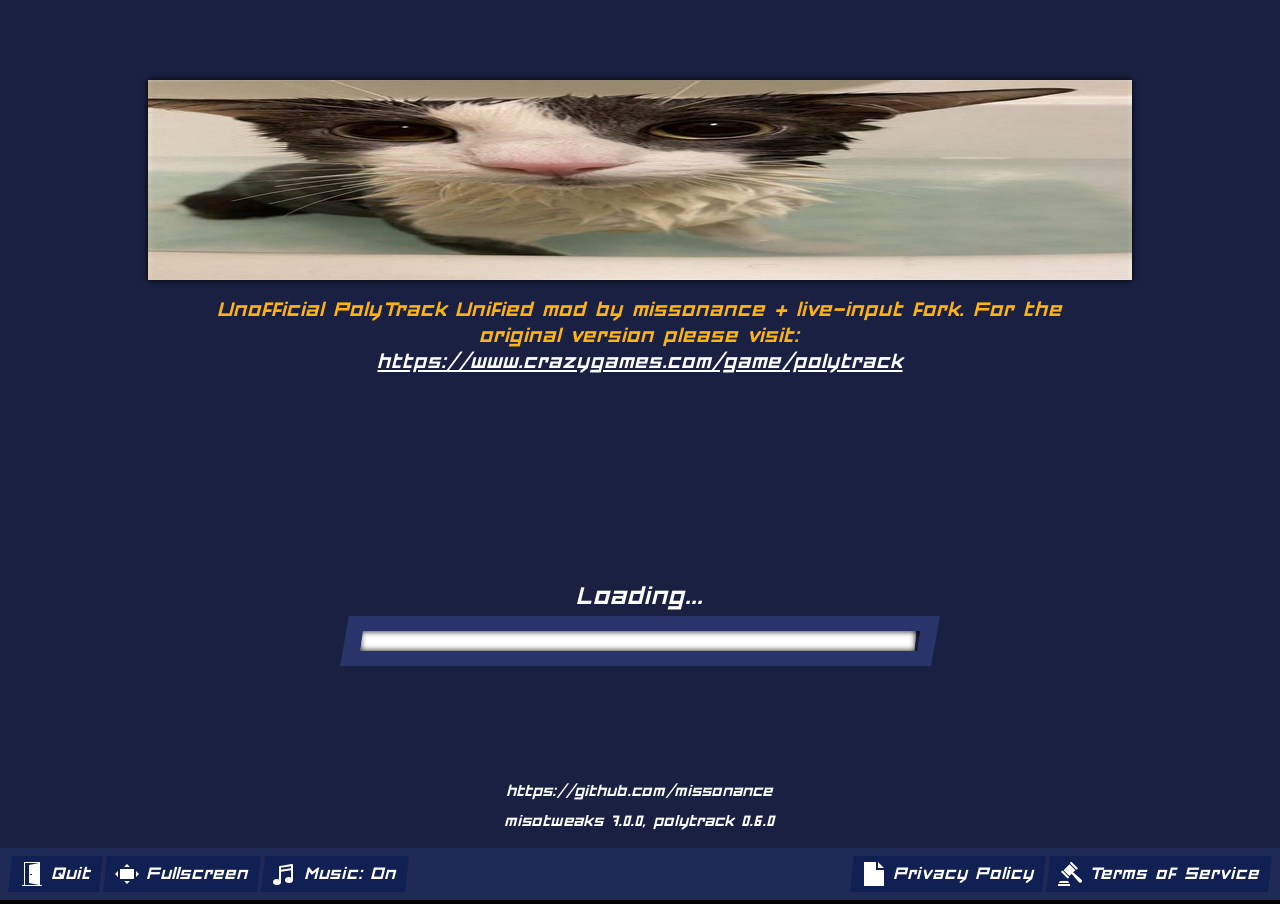
<file: index.html>
<!doctype html>
<!-- Modified by the MisoTweaks Live Inputs fork; see NOTICE. -->
<html>
    <head>
        <meta charset="utf-8">
        <title>HikisTrack</title>
        <link rel="preload" href="forced_square.woff2" as="font" type="font/woff2" crossorigin="anonymous"/>
        <link rel="preload" href="images/logo.jpg" as="image" type="image/svg+xml"/>
        <link rel="preload" href="images/discord.svg" as="image" type="image/svg+xml"/>
        <link rel="manifest" href="manifest.json"/>
        <link rel="stylesheet" href="miso-live-inputs.css"/>
        <meta name="viewport" content="width=device-width,initial-scale=1,minimum-scale=1,maximum-scale=1,viewport-fit=cover,user-scalable=no">
        <link rel="stylesheet" href="poly-mods.css">
        <script src="poly-core.js"></script>
        <script src="web-search.bundle.js"></script>
        <script src="web-bridge.js"></script>
        <script src="native-worker.js"></script>
        <script defer src="index-ranking.js"></script>
        <script defer src="index-data.js"></script>
        <script defer src="poly-mods.js"></script>
        <script defer="defer" src="error_screen.bundle.js"></script>
        <script defer="defer" src="main.bundle.js?v=live-inputs-9"></script>
        <script defer src="tas-renderer.js"></script>
        <script defer="defer" src="misoclip-tools.js?v=live-inputs-9"></script>
        <script defer="defer" src="miso-live-inputs.js?v=live-inputs-9"></script>
    </head>
    <body>
        <canvas id="screen"></canvas>
        <div id="ui"></div>
        <div id="transition-layer"></div>
    </body>
</html>
</file>
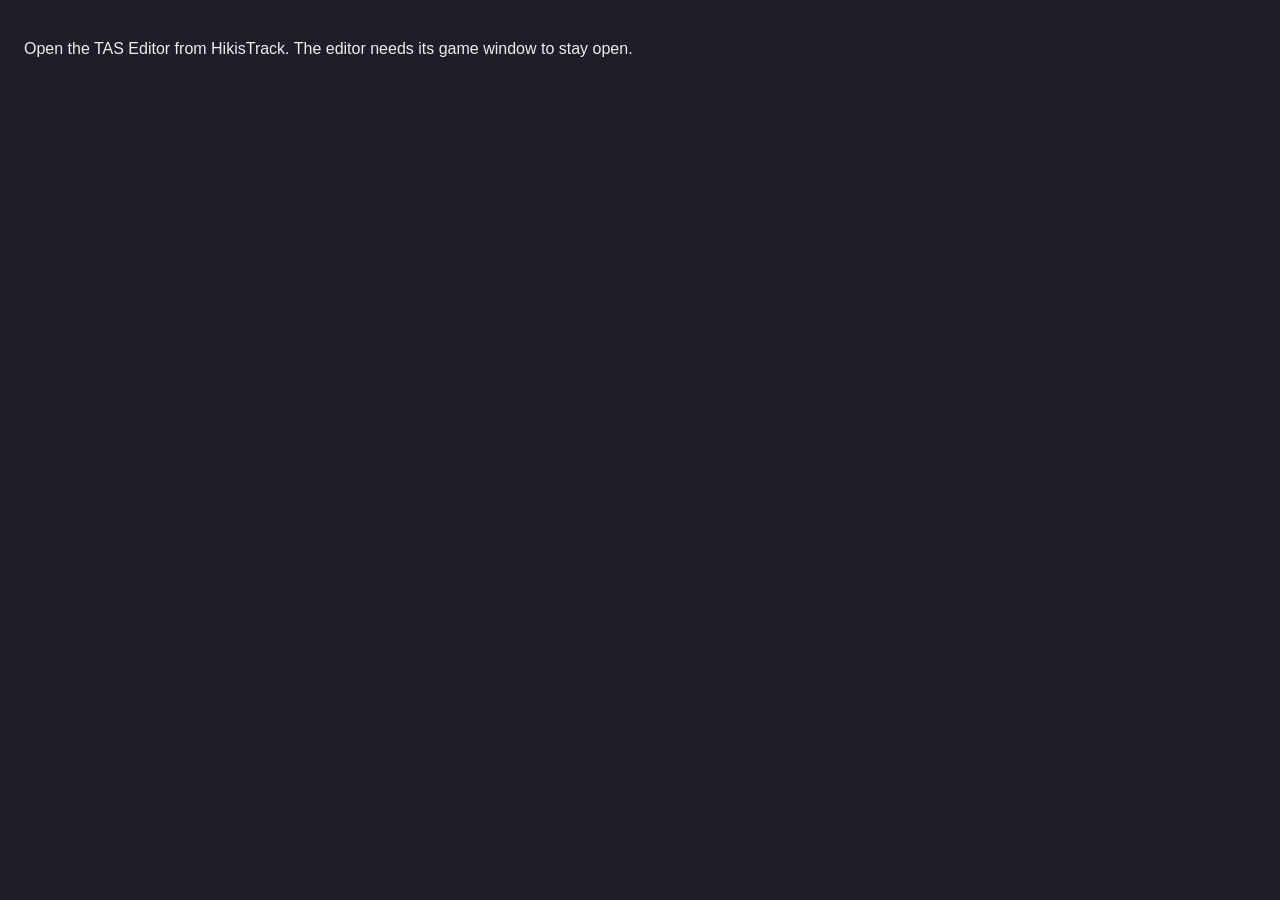
<file: electron/tas-tool.html>
<!doctype html>
<html>
<head>
  <meta charset="utf-8">
  <title>TAS Tool</title>
  <link rel="stylesheet" href="tas-tool.css">
  <script src="../web-tas-bridge.js"></script>
</head>
<body>
  <header>
    <h1 style="margin:0;font-weight:600;font-size:16px">TAS Tool</h1>
  </header>
  <main>
    <div class="ghosts">
      <h2>Ghosts</h2>
      <div class="row" style="gap:6px">
        <button id="gh-show-all">Show all</button>
        <button id="gh-hide-all">Hide all</button>
      </div>
      <div id="ghosts" class="ghosts-list"></div>
    </div>


    <div class="section-decoded">
      <label>Decoded (human-readable)</label>
      <div class="findbar" id="findbar" style="display:none;gap:8px;align-items:center;margin:4px 0">
        <input id="find" placeholder="Find..." style="width:100%;background:#0f0f17;color:#eee;border:1px solid #2a2a3a;border-radius:6px;padding:6px 10px;font-family: ui-monospace, SFMono-Regular, Menlo, Monaco, Consolas, 'Liberation Mono', 'Courier New', monospace;font-size:12px;">
        <span id="find-count" style="font-size:12px;color:#bbb;margin:0 4px"></span>
        <button id="find-prev">Prev</button>
        <button id="find-next">Next</button>
        <button id="find-close">Close</button>
      </div>
      <textarea id="decoded" spellcheck="false" class="decoded-editor" placeholder="Decoded ghost input"></textarea>
      <div id="decoded-overlay" class="decoded-overlay"></div>
      <div class="decoded-scroll">
        <button id="decoded-scroll-up" title="Scroll to top">▲</button>
        <button id="decoded-scroll-down" title="Scroll to bottom">▼</button>
      </div>
    </div>

    <div id="command-row" style="display: flex; gap: 8px; align-items: center;">
      <input id="command" placeholder="e.g., tap 1150 1205 wd 10 5  OR  hold wd for 120 at 2000" style="background: #0f0f17; color: #eee; border: 1px solid #2a2a3a; border-radius: 6px; padding: 8px 12px; font-family: ui-monospace, SFMono-Regular, Menlo, Monaco, Consolas, 'Liberation Mono', 'Courier New', monospace; font-size: 12px;">
      <button id="execute" style="flex-shrink: 0;">Execute Command</button>
    </div>

    <div class="section-controls">
      <div style="display:flex;gap:8px;align-items:center;margin-top:4px">
        <input id="offset-ms" type="number" placeholder="Offset selected (ms)" style="width:160px;background:#0f0f17;color:#eee;border:1px solid #2a2a3a;border-radius:6px;padding:8px 12px;font-family:ui-monospace,SFMono-Regular,Menlo,Monaco,Consolas,'Liberation Mono','Courier New',monospace;font-size:12px;">
        <button id="offset-apply">Apply Offset</button>
      </div>

      <div style="display:flex;gap:8px">
        <button id="bookmarks-open">Bookmarks</button>
        <button id="save-file">Save to File</button>
        <button id="load-file">Load from File</button>
        <button id="copy">Copy</button>
        <button id="clear">Clear</button>
        <button id="apply">Apply</button>
      </div>
    </div>
  </main>

  <div id="palette-overlay" class="palette-overlay">
    <div class="palette">
      <input id="palette-input" class="palette-input" placeholder="Type a command: tap, hold, frame #, label...">
      <div id="palette-list" class="palette-list"></div>
    </div>
  </div>

  <div id="bookmarks-overlay" class="palette-overlay">
    <div class="palette">
      <div style="display:flex;gap:8px;align-items:center;border-bottom:1px solid #2a2a3a">
        <input id="bookmarks-filter" class="palette-input" placeholder="Filter labels...">
        <button id="bookmark-add-current" title="Add label at caret (Ctrl+Shift+B)">Add at caret</button>
        <button id="bookmark-add-by-frame" title="Add label at frame">Add at frame</button>
      </div>
      <div id="bookmarks-list" class="palette-list"></div>
    </div>
  </div>

  <script>
  var $ = function(id){ return document.getElementById(id); };
  var setVal = function(v){ var el = $("encoded"); if (el) el.value = v || ""; };

  // Simplified editor state helpers (no syntax highlighting)
  var setHuman = function(v){
    var d = $("decoded");
    if (d) {
      d.value = v || "";
      d.textContent = v || "";
    }
  };

  function renderGhosts(data){
    try {
      var root = $("ghosts"); if (!root) return;
      root.textContent = "";
      if (!data || !Array.isArray(data.names)) return;
      var names = data.names || [];
      var sel = typeof data.selected === "number" ? data.selected : -1;
      var vis = Array.isArray(data.visibility) ? data.visibility.map(v => v !== false) : names.map(() => true);
      var colors = Array.isArray(data.colors) ? data.colors : null;
      var colors2 = Array.isArray(data.secondaryColors) ? data.secondaryColors : null;
      names.forEach(function(name, idx){
        var row = document.createElement('div'); row.className = 'ghost-item';
        var cb = document.createElement('input'); cb.type = 'checkbox'; cb.checked = !!vis[idx]; cb.disabled = (idx === sel);
        cb.addEventListener('change', function(){ vis[idx] = cb.checked; try { window.electron.tasToolSetVisibility(vis); } catch(e){} });
        var colorDot = document.createElement('span'); colorDot.className = 'ghost-color';
        try {
          var c1 = colors && colors[idx] && typeof colors[idx] === 'string' ? colors[idx] : null;
          var c2 = colors2 && colors2[idx] && typeof colors2[idx] === 'string' ? colors2[idx] : null;
          if (c1 && c2) {
            colorDot.style.background = 'linear-gradient(90deg, ' + c1 + ' 50%, ' + c2 + ' 50%)';
          } else if (c1) {
            colorDot.style.background = c1;
          } else if (c2) {
            colorDot.style.background = c2;
          }
        } catch(e) {}
        var lab = document.createElement('span'); lab.className = 'ghost-name'; lab.textContent = (idx === sel ? '[TAS] ' : '') + name;
        var btn = document.createElement('button'); btn.textContent = 'Load';
        btn.title = 'Load this ghost into editor';
        btn.addEventListener('click', function(){ try { window.electron.tasToolRequestLoad(idx); } catch(e){} });
        row.appendChild(cb); row.appendChild(colorDot); row.appendChild(lab); row.appendChild(btn); root.appendChild(row);
      });
      var sh = $("gh-show-all"), hd = $("gh-hide-all");
      if (sh) sh.onclick = function(){ for (var i=0;i<vis.length;i++){ vis[i] = true } try { window.electron.tasToolSetVisibility(vis) } catch(e){} };
      if (hd) hd.onclick = function(){ for (var i=0;i<vis.length;i++){ if (i !== sel) vis[i] = false } try { window.electron.tasToolSetVisibility(vis) } catch(e){} };
    } catch(e) {}
  }

  window.addEventListener("DOMContentLoaded", function(){
    setVal(window.__tasEncoded || "");
    setHuman(window.__tasDecoded || "");
    window.electron.onTasToolGhostsUpdate(function(payload){ try { renderGhosts(payload) } catch(e){} });
    if (window.__tasGhosts) { try { renderGhosts(window.__tasGhosts) } catch(e){} }

    $("copy").onclick = function(){
      var t = $("decoded").value;
      if (window.navigator && navigator.clipboard && navigator.clipboard.writeText){
        navigator.clipboard.writeText(t).catch(function(){});
      } else {
        try {
          var temp = document.createElement('textarea');
          temp.value = t;
          document.body.appendChild(temp);
          temp.select();
          document.execCommand("copy");
          document.body.removeChild(temp);
        } catch(e) {}
      }
    };
    $("clear").onclick = function(){ setVal(""); setHuman(""); };
    $("apply").onclick = function(){
      try {
        var ta = $("decoded");
        var fullText = ta.value || "";
        var lines = fullText.split("\n");
        var commands = [];
        var baseLines = [];
        function hasGeneratedBlock(linesArr, idx, cmd){
          var begin = '# BEGIN generated: ' + cmd;
          var end = '# END generated: ' + cmd;
          if (linesArr[idx+1] && linesArr[idx+1].trim() === begin){
            for (var k = idx+2; k < linesArr.length; k++){
              if ((linesArr[k]||'').trim() === end) return true;
            }
          }
          return false;
        }
        for (var i = 0; i < lines.length; i++){
          var line = lines[i];
          var hashIdx = line.indexOf('#');
          var codePart = (hashIdx >= 0 ? line.slice(0, hashIdx) : line).trim();
          if (/^(tap|hold)\s+/i.test(codePart)) {
            var skip = hasGeneratedBlock(lines, i, codePart);
            if (!skip) commands.push({ lineIndex: i, text: codePart });
          } else if (codePart.length) {
            baseLines.push(codePart);
          }
        }

        function toEntries(map){ return Array.from(map.entries()).map(function(e){ return { frame: e[0], keys: e[1] }; }).sort(function(a,b){ return a.frame - b.frame; }); }
        function normalizeKeys(str){
          var order = ["w","a","s","d","r"]; var set = new Set();
          for (var k of String(str||"").toLowerCase()) if (order.indexOf(k) >= 0) set.add(k);
          return order.filter(function(k){ return set.has(k); }).join("");
        }
        function parseLines(text){
          return (text||"").split("\n").map(function(line){ var idx=line.indexOf("#"); return idx>=0?line.slice(0,idx):line; })
            .filter(function(line){ return line.trim()!==""; })
            .map(function(line){ var parts=line.split(","); var frame=parseInt(parts[0],10); var keys=(parts.slice(1).join(",")||"").trim(); return { frame: frame, keys: normalizeKeys(keys) }; })
            .filter(function(e){ return !isNaN(e.frame); })
            .sort(function(a,b){ return a.frame - b.frame; });
        }
        function getStateAt(entries, frame){ var state=""; for (var i=0;i<entries.length;i++){ if (entries[i].frame <= frame) state = entries[i].keys; else break; } return state; }

        // Start with base map from non-command lines
        var baseEntries = parseLines(baseLines.join("\n"));
        var out = new Map(baseEntries.map(function(e){ return [e.frame, e.keys]; }));

        // Apply each command sequentially against the evolving map
        for (var ci = 0; ci < commands.length; ci++){
          var cmdText = commands[ci].text;
          if (/^hold\s+/i.test(cmdText)){
            var m = cmdText.match(/^hold\s+([wasd]+)\s+for\s+(\d+)\s+at\s+(\d+)$/i) || cmdText.match(/^hold\s+([wasd]+)\s+(\d+)\s+(\d+)$/i);
            if (!m) continue;
            var held = normalizeKeys(m[1]); var dur = parseInt(m[2],10); var start = parseInt(m[3],10);
            if (!held || isNaN(dur) || isNaN(start) || dur <= 0) continue;
            var end = start + dur;
            var snapshot = toEntries(out);
            var startBase = getStateAt(snapshot, start);
            var startSet = new Set((startBase||"").split("")); for (var ch of held) startSet.add(ch);
            out.set(start, normalizeKeys(Array.from(startSet).join("")));
            for (var ei=0; ei<snapshot.length; ei++){
              var e = snapshot[ei]; if (e.frame > start && e.frame < end){ var mid = new Set((e.keys||"").split("")); for (var ch2 of held) mid.add(ch2); out.set(e.frame, normalizeKeys(Array.from(mid).join(""))); }
            }
            var endBase = getStateAt(snapshot, end);
            out.set(end, normalizeKeys(endBase));
          } else if (/^tap\s+/i.test(cmdText)){
            var parts = cmdText.split(/\s+/); if (parts.length !== 6) continue;
            var arr = parts.map(function(t,i){ return (i>0 && i!==3) ? parseInt(t,10) : t; });
            var r = arr[1], a2 = arr[2], o = arr[3], s = arr[4], i2 = arr[5];
            if ([r,a2,s,i2].some(isNaN) || r >= a2 || s <= 0 || i2 <= 0) continue;
            var snapshot = toEntries(out);
            var lastKeys = ""; var lastFrame = -1;
            for (var u=0; u<snapshot.length; u++){ var e = snapshot[u]; if (e.frame < r && e.frame > lastFrame){ lastKeys = e.keys; lastFrame = e.frame; } }
            var p = r; var seq = [];
            while (p <= a2){ seq.push([p, String(o)]); p += s; if (p > a2) break; seq.push([p, String(lastKeys)]); p += i2; }
            for (var q=0; q<seq.length; q++){ out.set(seq[q][0], normalizeKeys(seq[q][1])); }
          }
        }

        var finalText = Array.from(out.entries()).sort(function(a,b){ return a[0]-b[0]; }).map(function(kv){ return kv[0]+","+kv[1]; }).join("\n");
        window.electron.tasToolApply(finalText);
      } catch (e) {
        try {
          var t = $("decoded").value || "";
          window.electron.tasToolApply(t);
        } catch (e2) {}
      }
    };

    // Scroll helpers for decoded editor
    try {
      var scrollUpBtn = $("decoded-scroll-up");
      var scrollDownBtn = $("decoded-scroll-down");
      var decoded = $("decoded");
      if (scrollUpBtn && scrollDownBtn && decoded){
        scrollUpBtn.addEventListener('click', function(){ try { decoded.scrollTo({ top: 0, behavior: 'smooth' }); } catch(e) { try { decoded.scrollTop = 0; } catch(_) {} } });
        scrollDownBtn.addEventListener('click', function(){ try { decoded.scrollTo({ top: decoded.scrollHeight, behavior: 'smooth' }); } catch(e) { try { decoded.scrollTop = decoded.scrollHeight; } catch(_) {} } });
      }
    } catch (e) {}

    // Save/Load
    $("save-file").onclick = async function(){
      try {
        var t = $("decoded").value || "";
        await window.electron.tasToolSaveToFile(t);
      } catch (e) {}
    };
    $("load-file").onclick = async function(){
      try {
        var res = await window.electron.tasToolLoadFromFile();
        if (res && !res.canceled && typeof res.content === "string"){
          setHuman(res.content);
        }
      } catch (e) {}
    };

    // ---- Command execution (shared by button and palette) ----
    const keyOrder = ["w","a","s","d","r"];
    function normalizeKeys(str){
      if (!str) return "";
      const set = new Set();
      for (const ch of String(str).toLowerCase()) { if (keyOrder.includes(ch)) set.add(ch); }
      return keyOrder.filter(k => set.has(k)).join("");
    }
    function parseLines(text){
      return (text || "").split("\n").map(line => {
        const idx = line.indexOf("#");
        return idx >= 0 ? line.slice(0, idx) : line;
      }).filter(line => line.trim() !== "").map(line => {
        const parts = line.split(",");
        const frame = parseInt(parts[0], 10);
        const keys = (parts.slice(1).join(",") || "").trim();
        return { frame, keys: normalizeKeys(keys) };
      }).filter(e => !isNaN(e.frame)).sort((a,b) => a.frame - b.frame);
    }
    function getStateAt(entries, frame){
      let state = "";
      for (let i = 0; i < entries.length; i++) {
        if (entries[i].frame <= frame) state = entries[i].keys; else break;
      }
      return state;
    }
    function executeTasCommand(t){
      if (!t || !(t = String(t).trim())) return false;
      // HOLD
      if (t.startsWith("hold")){
        let m = t.match(/^hold\s+([wasd]+)\s+for\s+(\d+)\s+at\s+(\d+)$/i);
        if (!m) m = t.match(/^hold\s+([wasd]+)\s+(\d+)\s+(\d+)$/i);
        if (!m) return false;
        const heldKeys = normalizeKeys(m[1]);
        const duration = parseInt(m[2], 10);
        const start = parseInt(m[3], 10);
        if (!heldKeys || isNaN(duration) || isNaN(start) || duration <= 0) return false;
        const end = start + duration;
        const existingText = $("decoded").value || "";
        const entries = parseLines(existingText);
        const baseMap = new Map(entries.map(e => [e.frame, e.keys]));
        const updates = new Map();
        const startBase = getStateAt(entries, start);
        const startSet = new Set([...(startBase || "")]);
        for (const k of heldKeys) startSet.add(k);
        const startState = normalizeKeys(Array.from(startSet).join(""));
        updates.set(start, startState);
        for (const e of entries) {
          if (e.frame > start && e.frame < end) {
            const midSet = new Set([...(e.keys || "")]);
            for (const k of heldKeys) midSet.add(k);
            updates.set(e.frame, normalizeKeys(Array.from(midSet).join("")));
          }
        }
        const endBase = getStateAt(entries, end);
        updates.set(end, normalizeKeys(endBase));
        const out = new Map(baseMap);
        for (const [fr, ks] of updates.entries()) out.set(fr, ks);
        const result = Array.from(out.entries()).sort((a,b) => a[0] - b[0]).map(([fr, ks]) => `${fr},${ks}`);
        setHuman(result.join("\n"));
        return true;
      }
      // TAP
      if (t.startsWith("tap ")){
        const e = t.split(/\s+/);
        if (6 !== e.length) return false;
        const n = e.map((t,e) => e > 0 && e !== 3 ? parseInt(t, 10) : t),
              r = n[1], a = n[2], o = n[3], s = n[4], i = n[5];
        if ([r,a,s,i].some(isNaN) || r >= a || s <= 0 || i <= 0) return false;
        const l = $("decoded").value.split("\n").filter(t => "" !== t.trim());
        let c = ""; let d = -1;
        for (const u of l){
          const t = u.split(",");
          if (2 === t.length){
            const e = parseInt(t[0], 10);
            !isNaN(e) && e < r && e > d && (c = t[1].trim(), d = e);
          }
        }
        const f = [];
        let p = r;
        for (; p <= a;){
          f.push(`${p},${o}`); p += s;
          if (p > a) break;
          f.push(`${p},${c}`); p += i;
        }
        const m = new Map;
        l.forEach(t => { const e = t.split(","), n = parseInt(e[0],10); isNaN(n) || m.set(n, e[1] ? e[1].trim() : "") });
        f.forEach(t => { const e = t.split(","), n = parseInt(e[0],10); isNaN(n) || m.set(n, e[1] ? e[1].trim() : "") });
        const g = Array.from(m.entries()).sort((t,e) => t[0] - e[0]).map(([t,e]) => `${t},${e}`);
        setHuman(g.join("\n"));
        return true;
      }
      // SHIFT
      if (/^shift\s+/i.test(t)){
        let m = t.match(/^shift\s+(-?\d+)\s+from\s+(-?\d+)\s+to\s+(-?\d+)$/i);
        let hasEnd = true;
        if (!m){
          m = t.match(/^shift\s+(-?\d+)\s+from\s+(-?\d+)$/i);
          hasEnd = false;
        }
        if (!m) return false;
        const delta = parseInt(m[1], 10);
        let start = parseInt(m[2], 10);
        let end = hasEnd ? parseInt(m[3], 10) : null;
        if (isNaN(delta) || isNaN(start) || (hasEnd && isNaN(end))) return false;
        if (start < 0) start = 0;
        if (hasEnd && end < 0) end = 0;
        const ta = $("decoded");
        if (!ta) return false;
        const txt = ta.value || "";
        const lines = txt.split("\n");
        const out = lines.map(function(line){
          const mm = line.match(/^(\s*)(\d+)(\s*,[\s\S]*)$/);
          if (!mm) return line;
          const fr = parseInt(mm[2], 10);
          if (isNaN(fr)) return line;
          if (hasEnd){
            if (fr < start || fr > end) return line;
          } else {
            if (fr < start) return line;
          }
          let nf = fr + delta; if (nf < 0) nf = 0;
          return mm[1] + String(nf) + mm[3];
        });
        setHuman(out.join("\n"));
        return true;
      }
      return false;
    }
    $("execute").onclick = function(){
      const t = $("command").value;
      executeTasCommand(t);
    };

    var decodedTa = $("decoded"), lastSel = { start:0, end:0 };
    if (decodedTa){
        function updateLastSel(){
          try {
            lastSel.start = decodedTa.selectionStart || 0;
            lastSel.end = decodedTa.selectionEnd || 0;
          } catch(e) {}
        }
        decodedTa.addEventListener('select', updateLastSel);
        decodedTa.addEventListener('keyup', updateLastSel);
        decodedTa.addEventListener('mouseup', updateLastSel);
        decodedTa.addEventListener('blur', updateLastSel);
    }

    document.getElementById("offset-apply").onclick = function(){
      const t = $("decoded");
      const e = $("offset-ms"); if (!t || !e) return;
      const n = parseInt(e.value, 10); if (isNaN(n) || n === 0) return;
      let o = typeof t.selectionStart === 'number' ? t.selectionStart : lastSel.start;
      let a = typeof t.selectionEnd === 'number' ? t.selectionEnd : lastSel.end;
      if (o === a) return;
      const l = t.value;

      let s = l.lastIndexOf("\n", o - 1) + 1, i = l.indexOf("\n", a);
      if (i === -1) i = l.length;
      const r = l.substring(0, s), c = l.substring(i), u = l.substring(s, i);
      const d = u.split("\n").map(t => {
        if (t.trim() === "") return t;
        const e = t.split(","); if (e.length < 2) return t;
        const o = parseInt(e[0],10); if (isNaN(o)) return t;
        let a = o + n; if (a < 0) a = 0;
        const l = e.slice(1).join(",");
        return `${a},${l}`;
      }).join("\n");

      setHuman(r + d + c);
      e.value = "";
      lastSel = { start: 0, end: 0 };
    };

    (function(){
      var fb = $("findbar"), f = $("find"), cnt = $("find-count"), ta = $("decoded");
      var state = { idx: -1, pos: [] };

      function updateCount(){
        if (!state.pos.length){ cnt.textContent = "0 of 0"; }
        else { cnt.textContent = (state.idx + 1) + " of " + state.pos.length; }
      }
      function select(k){
        if (k < 0 || k >= state.pos.length){ if (!state.pos.length) updateCount(); return; }
        state.idx = k;
        var start = state.pos[k];
        var len = (f.value || "").length;
        var hadFindFocus = document.activeElement === f;
        ta.focus();
        try { ta.setSelectionRange(start, start + len); } catch (e) {}
        try {
          var textBefore = ta.value.substring(0, start);
          var lineNumber = textBefore.split('\n').length;
          var style = window.getComputedStyle(ta);
          var lineHeight = parseFloat(style.lineHeight) || (parseFloat(style.fontSize) * 1.2) || 15;
          var scrollTop = (lineNumber - 1) * lineHeight;
          ta.scrollTop = scrollTop - (ta.clientHeight / 2) + (lineHeight / 2);
        } catch (e) {}
        if (hadFindFocus){ try { f.focus(); } catch (e) {} }
        updateCount();
      }
      function refresh(){
        if (!fb || fb.style.display === "none") return;
        var term = f.value || "";
        var txt = ta.value || "";
        var hay = txt.toLowerCase();
        var needle = term.toLowerCase();
        var lastKnownPosition = typeof ta.selectionStart === 'number' ? ta.selectionStart : 0;
        state.pos = []; state.idx = -1;
        if (!needle){ updateCount(); return; }
        var p = 0;
        while (true){
          var i = hay.indexOf(needle, p);
          if (i === -1) break;
          state.pos.push(i);
          p = i + needle.length;
        }
        if (state.pos.length){
          var nextIdx = state.pos.findIndex(function(p){ return p >= lastKnownPosition; });
          select(nextIdx !== -1 ? nextIdx : 0);
        } else {
          updateCount();
        }
      }
      function next(){ if (!state.pos.length) return; var newIdx = (state.idx + 1) % state.pos.length; select(newIdx); }
      function prev(){ if (!state.pos.length) return; var newIdx = (state.idx - 1 + state.pos.length) % state.pos.length; select(newIdx); }

      if (fb && f && cnt && ta){
        $("find-next").onclick = function(){ next(); };
        $("find-prev").onclick = function(){ prev(); };
        $("find-close").onclick = function(){ fb.style.display = "none"; };
        f.addEventListener("input", function(){ refresh(); });
        f.addEventListener("keydown", function(e){
          if (e.key === "Enter"){ e.preventDefault(); e.shiftKey ? prev() : next(); }
        });

        window.addEventListener("keydown", function(e){
          if ((e.ctrlKey || e.metaKey) && (e.key === "f" || e.code === "KeyF")){
            e.preventDefault();
            fb.style.display = "flex";
            f.focus(); try { f.select(); } catch (e) {}
            refresh();
          } else if (e.key === "Escape" && fb.style.display !== "none"){
            e.preventDefault();
            fb.style.display = "none";
          } else if (e.key === "F3" && fb.style.display !== "none"){
            e.preventDefault();
            e.shiftKey ? prev() : next();
          }
        });

        var _setHuman = setHuman;
        setHuman = function(v){
          _setHuman(v);
          try { if (fb.style.display !== "none") refresh(); } catch (e) {}
        };
      }
    })();

    // ---- Command expand/collapse overlay for decoded textarea ----
    (function(){
      var ta = $("decoded");
      var ov = $("decoded-overlay");
      if (!ta || !ov) return;

      var scheduled = false;
      var measureCanvas = document.createElement('canvas');
      var measureCtx = measureCanvas.getContext('2d');

      function normalizeKeys(str){
        var order = ["w","a","s","d","r"]; var set = new Set();
        for (var k of String(str||"").toLowerCase()) if (order.indexOf(k) >= 0) set.add(k);
        return order.filter(function(k){ return set.has(k); }).join("");
      }
      function parseLines(text){
        return (text||"").split("\n").map(function(line){ var idx=line.indexOf("#"); return idx>=0?line.slice(0,idx):line; })
          .filter(function(line){ return line.trim()!==""; })
          .map(function(line){ var parts=line.split(","); var frame=parseInt(parts[0],10); var keys=(parts.slice(1).join(",")||"").trim(); return { frame: frame, keys: normalizeKeys(keys) }; })
          .filter(function(e){ return !isNaN(e.frame); })
          .sort(function(a,b){ return a.frame - b.frame; });
      }
      function getStateAt(entries, frame){ var state=""; for (var i=0;i<entries.length;i++){ if (entries[i].frame <= frame) state = entries[i].keys; else break; } return state; }
      function toEntries(map){ return Array.from(map.entries()).map(function(e){ return { frame: e[0], keys: e[1] }; }).sort(function(a,b){ return a.frame - b.frame; }); }

      function getBaseAndCommands(){
        var text = ta.value || "";
        var lines = text.split("\n");
        var commands = [];
        var base = [];
        for (var i=0; i<lines.length; i++){
          var line = lines[i];
          var hashIdx = line.indexOf('#');
          var codePart = (hashIdx >= 0 ? line.slice(0, hashIdx) : line).trim();
          if (/^(tap|hold)\s+/i.test(codePart)){
            commands.push({ lineIndex: i, text: codePart, fullLine: line });
          } else if (codePart.length) {
            base.push(codePart);
          }
        }
        return { base: parseLines(base.join("\n")), commands: commands };
      }

      function findGeneratedRange(lines, idx, cmd){
        var begin = '# BEGIN generated: ' + cmd;
        var end = '# END generated: ' + cmd;
        if (lines[idx+1] && lines[idx+1].trim() === begin){
          for (var k = idx+2; k < lines.length; k++){
            if ((lines[k]||'').trim() === end){ return { from: idx+1, to: k }; }
          }
        }
        return null;
      }

      function applyHold(out, cmd){
        var m = cmd.match(/^hold\s+([wasd]+)\s+for\s+(\d+)\s+at\s+(\d+)$/i) || cmd.match(/^hold\s+([wasd]+)\s+(\d+)\s+(\d+)$/i);
        if (!m) return [];
        var held = normalizeKeys(m[1]); var dur = parseInt(m[2],10); var start = parseInt(m[3],10);
        if (!held || isNaN(dur) || isNaN(start) || dur <= 0) return [];
        var end = start + dur;
        var before = new Map(out);
        var snapshot = toEntries(out);
        var startBase = getStateAt(snapshot, start);
        var startSet = new Set((startBase||"").split("")); for (var ch of held) startSet.add(ch);
        out.set(start, normalizeKeys(Array.from(startSet).join("")));
        for (var i=0; i<snapshot.length; i++){
          var e = snapshot[i]; if (e.frame > start && e.frame < end){ var mid = new Set((e.keys||"").split("")); for (var ch2 of held) mid.add(ch2); out.set(e.frame, normalizeKeys(Array.from(mid).join(""))); }
        }
        var endBase = getStateAt(snapshot, end);
        out.set(end, normalizeKeys(endBase));
        // diff
        var diff = [];
        out.forEach(function(val, key){ var prev = before.get(key); if (prev !== val) diff.push([key, val]); });
        return diff.sort(function(a,b){ return a[0]-b[0]; });
      }
      function applyTap(out, cmd){
        var parts = cmd.split(/\s+/); if (parts.length !== 6) return [];
        var arr = parts.map(function(t,i){ return (i>0 && i!==3) ? parseInt(t,10) : t; });
        var r = arr[1], a2 = arr[2], o = arr[3], s = arr[4], i2 = arr[5];
        if ([r,a2,s,i2].some(isNaN) || r >= a2 || s <= 0 || i2 <= 0) return [];
        var before = new Map(out);
        var snapshot = toEntries(out);
        var lastKeys = ""; var lastFrame = -1;
        for (var u=0; u<snapshot.length; u++){ var e = snapshot[u]; if (e.frame < r && e.frame > lastFrame){ lastKeys = e.keys; lastFrame = e.frame; } }
        var p = r; while (p <= a2){ out.set(p, normalizeKeys(String(o))); p += s; if (p > a2) break; out.set(p, normalizeKeys(String(lastKeys))); p += i2; }
        var diff = [];
        out.forEach(function(val, key){ var prev = before.get(key); if (prev !== val) diff.push([key, val]); });
        return diff.sort(function(a,b){ return a[0]-b[0]; });
      }

      function computeDeltas(){
        var bc = getBaseAndCommands();
        var out = new Map(bc.base.map(function(e){ return [e.frame, e.keys]; }));
        var deltas = new Map(); // lineIndex -> [ [frame,keys], ... ]
        var ordered = bc.commands.slice().sort(function(a,b){ return a.lineIndex - b.lineIndex; });
        for (var k=0; k<ordered.length; k++){
          var c = ordered[k];
          var d;
          if (/^hold\s+/i.test(c.text)) d = applyHold(out, c.text); else if (/^tap\s+/i.test(c.text)) d = applyTap(out, c.text); else d = [];
          deltas.set(c.lineIndex, d);
        }
        return { deltas: deltas, commands: bc.commands };
      }

      function render(){
        try {
          // Size overlay to match textarea box
          var rect = ta.getBoundingClientRect();
          var parentRect = ov.parentElement.getBoundingClientRect();
          ov.style.left = (rect.left - parentRect.left) + 'px';
          ov.style.top = (rect.top - parentRect.top) + 'px';
          ov.style.width = rect.width + 'px';
          ov.style.height = rect.height + 'px';
        } catch(e) {}
        ov.textContent = '';

        var style = window.getComputedStyle(ta);
        var lineHeight = parseFloat(style.lineHeight) || (parseFloat(style.fontSize) * 1.2) || 15;
        var padTop = parseFloat(style.paddingTop) || 0;
        var padLeft = parseFloat(style.paddingLeft) || 0;
        var rightPad = parseFloat(style.paddingRight) || 0;
        var del = computeDeltas();
        var cmds = del.commands;
        var deltas = del.deltas;
        var clientH = ta.clientHeight;
        var text = ta.value || '';
        var lines = text.split('\n');
        // font for measuring
        var fontStr = style.font || (style.fontWeight + ' ' + style.fontSize + ' ' + style.fontFamily);
        try { measureCtx.font = fontStr; } catch(e) {}

        for (var i=0; i<cmds.length; i++){
          var c = cmds[i];
          var topPx = padTop + c.lineIndex * lineHeight - ta.scrollTop;
          if (topPx < -lineHeight || topPx > clientH) continue;
          var rng = findGeneratedRange(lines, c.lineIndex, c.text);
          var isOpen = !!rng;
          // If the command text no longer matches strict pattern, don't show arrow
          if (!/^((tap\s+\S+\s+\S+\s+\S+\s+\S+\s+\S+)|(hold\s+[wasd]+\s+(for\s+\d+\s+at\s+\d+|\d+\s+\d+)))$/i.test(c.text)){
            continue;
          }
          var btn = document.createElement('button');
          btn.className = 'tas-cmd-arrow';
          btn.textContent = isOpen ? '▾' : '▸';
          var lineText = lines[c.lineIndex] || '';
          var w = 0; try { w = measureCtx.measureText(lineText).width || 0; } catch(e) { w = (lineText.length * (parseFloat(style.fontSize)||12) * 0.6); }
          var maxLeft = ta.clientWidth - rightPad - 18;
          var leftPx = Math.min(padLeft + w + 6, maxLeft);
          btn.style.left = Math.round(leftPx) + 'px';
          btn.style.top = Math.round(topPx + (lineHeight - 16) / 2) + 'px';
          btn.title = (isOpen ? 'Hide' : 'Show') + ' generated inputs';
          (function(cmdObj){ btn.addEventListener('click', function(ev){
            ev.preventDefault(); ev.stopPropagation();
            var curText = ta.value || '';
            var curLines = curText.split('\n');
            var existing = findGeneratedRange(curLines, cmdObj.lineIndex, cmdObj.text);
            if (existing){
              // collapse: remove block
              var before = curLines.slice(0, existing.from);
              var after = curLines.slice(existing.to + 1);
              var newLines = before.concat(after);
              setHuman(newLines.join('\n'));
              schedule();
            } else {
              // expand: insert generated inputs with markers
              var entries = deltas.get(cmdObj.lineIndex) || [];
              var ins = ['# BEGIN generated: ' + cmdObj.text];
              for (var ii=0; ii<entries.length; ii++){ ins.push(entries[ii][0] + ',' + entries[ii][1]); }
              ins.push('# END generated: ' + cmdObj.text);
              var head = curLines.slice(0, cmdObj.lineIndex + 1);
              var tail = curLines.slice(cmdObj.lineIndex + 1);
              var newLines = head.concat(ins).concat(tail);
              setHuman(newLines.join('\n'));
              schedule();
            }
          }); })(c);
          ov.appendChild(btn);
        }
      }

      function schedule(){ if (scheduled) return; scheduled = true; requestAnimationFrame(function(){ scheduled = false; render(); }); }

      ta.addEventListener('input', function(){ schedule(); });
      ta.addEventListener('scroll', function(){ schedule(); });
      window.addEventListener('resize', function(){ schedule(); });
      // Re-render after setHuman programmatic updates
      try {
        var __prevSetHuman = setHuman;
        setHuman = function(v){ __prevSetHuman(v); try { schedule(); } catch(e){} };
      } catch(e) {}

      // Initial
      schedule();
    })();

    // ---- Command Palette ----
    (function(){
      var overlay = $("palette-overlay"), input = $("palette-input"), list = $("palette-list");
      if (!overlay || !input || !list) return;

      function extractLabels(){
        try {
          var lines = ($("decoded").value || "").split("\n");
          var labels = [];
          var offset = 0;
          for (var i=0;i<lines.length;i++){
            var line = lines[i];
            var idx = line.indexOf('#');
            if (idx >= 0){
              var lab = line.slice(idx+1).trim();
              if (lab) labels.push({ label: lab, lineIndex: i, offset: offset });
            }
            offset += line.length + 1;
          }
          return labels;
        } catch(e){ return []; }
      }

      function selectInTextarea(start, len){
        try {
          var ta = $("decoded");
          ta.focus();
          ta.setSelectionRange(start, start + len);
          var textBefore = ta.value.substring(0, start);
          var lineNumber = textBefore.split('\n').length;
          var style = window.getComputedStyle(ta);
          var lineHeight = parseFloat(style.lineHeight) || (parseFloat(style.fontSize) * 1.2) || 15;
          var scrollTop = (lineNumber - 1) * lineHeight;
          ta.scrollTop = scrollTop - (ta.clientHeight / 2) + (lineHeight / 2);
        } catch(e){}
      }

      function gotoFrame(n){
        var txt = $("decoded").value || "";
        var lines = txt.split("\n");
        var offset = 0;
        for (var i=0;i<lines.length;i++){
          var line = lines[i];
          var fc = line.split(',')[0].trim();
          var fr = parseInt(fc, 10);
          if (!isNaN(fr) && fr === n){
            selectInTextarea(offset, 0);
            return true;
          }
          offset += line.length + 1;
        }
        return false;
      }

      function computeItems(q){
        var items = [];
        var query = String(q||"").trim();
        var labels = extractLabels();
        // Run typed hold/tap
        if (/^(tap|hold|shift)\s+/i.test(query)){
          items.push({ title: 'Run command', sub: query, action: function(){ executeTasCommand(query); close(); } });
        }
        // Frame
        if (/^\d+$/.test(query)){
          var n = parseInt(query,10);
          items.push({ title: 'Go to frame ' + n, sub: 'Selects the line starting with ' + n, action: function(){ gotoFrame(n); close(); } });
        }
        // Labels
        if (query){
          var matches = labels.filter(function(l){ return l.label.toLowerCase().includes(query.toLowerCase()); }).slice(0,10);
          matches.forEach(function(l){ items.push({ title: 'Go to label', sub: l.label, action: function(){ selectInTextarea(l.offset, 0); close(); } }); });
        } else {
          labels.slice(0,5).forEach(function(l){ items.push({ title: 'Go to label', sub: l.label, action: function(){ selectInTextarea(l.offset, 0); close(); } }); });
        }
        // Common actions
        items.push({ title: 'Apply', sub: 'Encode and send to game', action: function(){ try { $("apply").click(); } catch(e){} close(); } });
        items.push({ title: 'Copy', sub: 'Copy decoded to clipboard', action: function(){ try { $("copy").click(); } catch(e){} close(); } });
        items.push({ title: 'Clear', sub: 'Clear decoded and encoded', action: function(){ try { $("clear").click(); } catch(e){} close(); } });
        items.push({ title: 'Save to File', sub: 'Write decoded script to .tas', action: function(){ try { $("save-file").click(); } catch(e){} close(); } });
        items.push({ title: 'Load from File', sub: 'Load decoded script from file', action: function(){ try { $("load-file").click(); } catch(e){} close(); } });
        return items;
      }

      var state = { items: [], idx: 0 };
      function render(){
        list.textContent = '';
        state.items.forEach(function(it, i){
          var div = document.createElement('div');
          div.className = 'palette-item' + (i === state.idx ? ' active' : '');
          var t = document.createElement('div'); t.className = 'palette-title'; t.textContent = it.title;
          var s = document.createElement('div'); s.className = 'palette-sub'; s.textContent = it.sub || '';
          div.appendChild(t); div.appendChild(s);
          div.addEventListener('mousedown', function(e){ e.preventDefault(); state.idx = i; render(); });
          div.addEventListener('dblclick', function(){ try { state.items[i].action(); } catch(e){} });
          list.appendChild(div);
        });
      }
      function open(){ overlay.style.display = 'flex'; input.value = ''; state.items = computeItems(''); state.idx = 0; render(); setTimeout(function(){ try { input.focus(); } catch(e){} }, 0); }
      function close(){ overlay.style.display = 'none'; }

      input.addEventListener('input', function(){ state.items = computeItems(input.value); state.idx = 0; render(); });
      input.addEventListener('keydown', function(e){
        if (e.key === 'ArrowDown'){ e.preventDefault(); if (state.items.length) { state.idx = (state.idx + 1) % state.items.length; render(); } }
        else if (e.key === 'ArrowUp'){ e.preventDefault(); if (state.items.length) { state.idx = (state.idx - 1 + state.items.length) % state.items.length; render(); } }
        else if (e.key === 'Enter'){ e.preventDefault(); if (state.items[state.idx]) try { state.items[state.idx].action(); } catch(e){} }
        else if (e.key === 'Escape'){ e.preventDefault(); close(); }
      });
      overlay.addEventListener('click', function(e){ if (e.target === overlay) close(); });

      window.addEventListener('keydown', function(e){
        if ((e.ctrlKey || e.metaKey) && (e.key === 'p' || e.key === 'P')){ e.preventDefault(); open(); }
        else if (overlay.style.display !== 'none' && e.key === 'Escape'){ e.preventDefault(); close(); }
      }, true);
    })();

    // ---- Bookmarks (Labels) Overlay ----
    (function(){
      var overlay = $("bookmarks-overlay"), input = $("bookmarks-filter"), list = $("bookmarks-list");
      var openBtn = $("bookmarks-open");
      if (!overlay || !input || !list) return;

      function extractLabels(){
        try {
          var text = $("decoded").value || "";
          var lines = text.split("\n");
          var labels = [];
          var offset = 0;
          for (var i=0;i<lines.length;i++){
            var line = lines[i];
            var hash = line.indexOf('#');
            if (hash >= 0){
              var lab = line.slice(hash+1).trim();
              if (lab) {
                var comma = line.indexOf(',');
                var frameStr = comma >= 0 ? line.slice(0, comma).trim() : '';
                var frame = parseInt(frameStr, 10);
                labels.push({ label: lab, lineIndex: i, offset: offset + hash, lineOffset: offset, frame: isNaN(frame) ? null : frame, fullLine: line });
              }
            }
            offset += line.length + 1;
          }
          return labels;
        } catch(e){ return []; }
      }

      function selectInTextarea(start, len){
        try {
          var ta = $("decoded");
          ta.focus();
          ta.setSelectionRange(start, start + len);
          var textBefore = ta.value.substring(0, start);
          var lineNumber = textBefore.split('\n').length;
          var style = window.getComputedStyle(ta);
          var lineHeight = parseFloat(style.lineHeight) || (parseFloat(style.fontSize) * 1.2) || 15;
          var scrollTop = (lineNumber - 1) * lineHeight;
          ta.scrollTop = scrollTop - (ta.clientHeight / 2) + (lineHeight / 2);
        } catch(e){}
      }

      function render(filter){
        list.textContent = '';
        var labels = extractLabels();
        var q = String(filter||'').trim().toLowerCase();
        if (q) labels = labels.filter(function(l){ return l.label.toLowerCase().includes(q); });
        labels.forEach(function(l){
          var div = document.createElement('div');
          div.className = 'palette-item';
          var t = document.createElement('div'); t.className = 'palette-title'; t.textContent = l.label;
          var s = document.createElement('div'); s.className = 'palette-sub'; s.textContent = (l.frame != null ? ('Frame ' + l.frame + ' — ') : '') + 'Line ' + (l.lineIndex + 1);
          div.appendChild(t); div.appendChild(s);
          div.addEventListener('dblclick', function(){ try { selectInTextarea(l.lineOffset, 0); close(); } catch(e){} });
          div.addEventListener('click', function(){ try { selectInTextarea(l.lineOffset, 0); } catch(e){} });
          list.appendChild(div);
        });
      }

      function open(){ overlay.style.display = 'flex'; render(''); setTimeout(function(){ try { input.focus(); input.select(); } catch(e){} }, 0); }
      function close(){ overlay.style.display = 'none'; }

      if (openBtn) openBtn.onclick = function(){ open(); };
      input.addEventListener('input', function(){ render(input.value); });
      overlay.addEventListener('click', function(e){ if (e.target === overlay) close(); });

      function addLabelAtCaret(){
        try {
          var label = prompt('Label text');
          if (!label) return;
          var ta = $("decoded");
          var caret = typeof ta.selectionStart === 'number' ? ta.selectionStart : (window.lastSel && typeof lastSel.start === 'number' ? lastSel.start : 0);
          var txt = ta.value || '';
          var start = txt.lastIndexOf('\n', Math.max(0, caret - 1)) + 1;
          var end = txt.indexOf('\n', caret); if (end === -1) end = txt.length;
          var before = txt.substring(0, start);
          var after = txt.substring(end);
          var line = txt.substring(start, end);
          var hash = line.indexOf('#');
          var code = hash >= 0 ? line.slice(0, hash).replace(/\s+$/,'') : line.replace(/\s+$/,'');
          var newLine = code.length ? (code + ' # ' + label) : ('# ' + label);
          setHuman(before + newLine + after);
          try { selectInTextarea(start, 0); } catch(e){}
          render(input.value);
        } catch(e){}
      }

      function addLabelAtFrame(){
        try {
          var frameStr = prompt('Frame number'); if (!frameStr) return; var fr = parseInt(frameStr, 10); if (isNaN(fr)) return;
          var label = prompt('Label text'); if (!label) return;
          var ta = $("decoded"); var txt = ta.value || '';
          var lines = txt.split('\n'); var offset = 0; var found = false;
          for (var i=0;i<lines.length;i++){
            var line = lines[i];
            var fc = line.split(',')[0].trim();
            var n = parseInt(fc, 10);
            if (!isNaN(n) && n === fr){
              var hash = line.indexOf('#');
              var code = hash >= 0 ? line.slice(0, hash).replace(/\s+$/,'') : line.replace(/\s+$/,'');
              var newLine = code.length ? (code + ' # ' + label) : ('# ' + label);
              lines[i] = newLine;
              found = true;
              break;
            }
            offset += line.length + 1;
          }
          if (!found){ alert('No line found for frame ' + fr + '.'); return; }
          setHuman(lines.join('\n'));
          try { selectInTextarea(offset, 0); } catch(e){}
          render(input.value);
        } catch(e){}
      }

      $("bookmark-add-current").onclick = function(){ addLabelAtCaret(); };
      $("bookmark-add-by-frame").onclick = function(){ addLabelAtFrame(); };

      // Keyboard shortcuts
      window.addEventListener('keydown', function(e){
        var isMod = e.ctrlKey || e.metaKey;
        if (isMod && !e.altKey && !e.shiftKey && (e.key === 'b' || e.key === 'B')){ e.preventDefault(); open(); }
        else if (isMod && e.shiftKey && (e.key === 'b' || e.key === 'B')){ e.preventDefault(); addLabelAtCaret(); }
        else if (overlay.style.display !== 'none' && e.key === 'Escape'){ e.preventDefault(); close(); }
      }, true);
    })();
  });
  </script>

  <script>
  // ---- TMInterface-style Bruteforce ----
  window.addEventListener("DOMContentLoaded", function(){
    try {
      var $ = function(id){ return document.getElementById(id); };
      var controls = document.querySelector(".section-controls");
      if (!controls || $("bf-panel")) return;

      function el(tag, attrs, text){
        var n = document.createElement(tag);
        attrs = attrs || {};
        Object.keys(attrs).forEach(function(k){
          if (k === "style") n.style.cssText = attrs[k];
          else if (k === "className") n.className = attrs[k];
          else n.setAttribute(k, attrs[k]);
        });
        if (text != null) n.textContent = text;
        return n;
      }

      var panel = el("div", { id: "bf-panel", style: "margin-top:8px;padding:10px;border:1px solid #2a2a3a;border-radius:8px;background:#101018;display:flex;flex-direction:column;gap:8px;" });
      var title = el("div", { style: "display:flex;align-items:center;justify-content:space-between;gap:8px;" });
      title.appendChild(el("strong", { style: "font-size:13px;" }, "Bruteforce"));
      title.appendChild(el("span", { style: "font-size:11px;color:#aaa;" }, "Rolling-best search; runs continuously until cancelled."));
      panel.appendChild(title);

      function addField(row, id, label, value, width, type){
        var wrap = el("label", { style: "display:flex;flex-direction:column;gap:3px;font-size:11px;color:#bbb;" });
        wrap.appendChild(document.createTextNode(label));
        var input = el("input", { id: id, type: type || "number", value: value, style: "width:" + width + "px;background:#0f0f17;color:#eee;border:1px solid #2a2a3a;border-radius:6px;padding:6px 8px;font-family:ui-monospace,SFMono-Regular,Menlo,Monaco,Consolas,'Liberation Mono','Courier New',monospace;font-size:12px;" });
        wrap.appendChild(input); row.appendChild(wrap); return input;
      }
      var row1 = el("div", { style: "display:flex;gap:8px;align-items:flex-end;flex-wrap:wrap;" });
      addField(row1, "bf-start", "Start frame", "0", 90);
      var finishInput = addField(row1, "bf-finish", "Finish search", "30", 100);
      finishInput.title = "Last frame on which bruteforce may insert, remove, or retime an input. This is an absolute frame number, not a range length.";
      var stepInput = addField(row1, "bf-step", "Frame step", "1", 100, "text");
      stepInput.placeholder = "1 or 1-10";
      stepInput.title = "Use a single number, or a range like 1-10 to roll a random frame step for each candidate.";
      var holdInput = addField(row1, "bf-hold", "Hold length", "8", 110, "text");
      holdInput.placeholder = "8 or 1-10";
      holdInput.title = "Use a single number, or a range like 1-10 to roll a random hold length for each candidate.";
      var changedInput = addField(row1, "bf-max-changes", "Max changed inputs", "1", 135);
      changedInput.min = "1";
      changedInput.max = "100";
      changedInput.title = "Each candidate changes between 1 and this many input events or input blocks.";
      var timeDiffInput = addField(row1, "bf-max-time-diff", "Max time difference", "5", 145);
      timeDiffInput.min = "0";
      timeDiffInput.max = "100000";
      timeDiffInput.title = "Maximum number of frames an existing input event may be shifted earlier or later. Use 0 to disable timing shifts.";
      addField(row1, "bf-eval", "Evaluate at frame", "600", 120);
      var batchInput = addField(row1, "bf-concurrency", "Batch / wave", "48", 105);
      batchInput.title = "A new rolling best is applied after each wave. Use 1 for strict candidate-by-candidate updating.";
      var halfStepWrap = el("div", { style: "display:flex;flex-direction:column;justify-content:flex-end;padding-bottom:1px;" });
      var halfStepBtn = el("button", { id: "bf-half-step", type: "button" }, "Half step");
      halfStepBtn.title = "Set Frame step to 1-(half the search window), so a candidate can place an input anywhere from one frame away to right across the run. On a window of 0 to 18000 that is 1-9000. Half the window, not half of Finish search: on a section that does not start at frame 0 those differ, and a step wider than the window would leave the start frame as the only place an input could go.";
      halfStepWrap.appendChild(halfStepBtn);
      row1.appendChild(halfStepWrap);
      var fullRunWrap = el("div", { style: "display:flex;flex-direction:column;justify-content:flex-end;padding-bottom:1px;" });
      var fullRunBtn = el("button", { id: "bf-full-run", type: "button" }, "Full run");
      fullRunBtn.title = "Simulate the inputs currently in the editor and set Finish search and Evaluate at frame to the frame the run crosses the line on. Physics runs at 1000 Hz, so a 17.972 second run sets both to 17972. Does nothing if the run never finishes.";
      fullRunWrap.appendChild(fullRunBtn);
      row1.appendChild(fullRunWrap);
      panel.appendChild(row1);
      var helpText = el("div", { id:"bf-context-help", style: "font-size:11px;color:#8f8fa3;margin-top:-2px;" }, "");
      panel.appendChild(helpText);

      var row2 = el("div", { style: "display:flex;gap:8px;align-items:flex-end;flex-wrap:wrap;" });
      var keyWrap = el("label", { style: "display:flex;flex-direction:column;gap:3px;font-size:11px;color:#bbb;flex:1;min-width:320px;" });
      keyWrap.appendChild(document.createTextNode("Keysets to try (comma separated)"));
      keyWrap.appendChild(el("input", { id: "bf-keysets", value: "w,wa,wd,a,d,", style: "background:#0f0f17;color:#eee;border:1px solid #2a2a3a;border-radius:6px;padding:6px 8px;font-family:ui-monospace,SFMono-Regular,Menlo,Monaco,Consolas,'Liberation Mono','Courier New',monospace;font-size:12px;" }));
      row2.appendChild(keyWrap);
      var modeWrap = el("label", { style: "display:flex;flex-direction:column;gap:3px;font-size:11px;color:#bbb;" });
      modeWrap.appendChild(document.createTextNode("Mutation mode"));
      var modeSel = el("select", { id: "bf-mutation-mode", style: "width:190px;background:#0f0f17;color:#eee;border:1px solid #2a2a3a;border-radius:6px;padding:6px 8px;font-size:12px;" });
      [["inputs_timing", "New inputs + timing"], ["inputs_only", "New inputs only"], ["timing_only", "Changed timings only"], ["lis", "LIS (Low Input Strat)"]].forEach(function(o){ modeSel.appendChild(el("option", { value: o[0] }, o[1])); });
      modeSel.title = "Mixed mode combines inserted inputs and timing shifts. Timing-only preserves keysets. LIS removes existing input-change events and can weight fewer inputs against the selected objective.";
      modeWrap.appendChild(modeSel); row2.appendChild(modeWrap);
      var objWrap = el("label", { style: "display:flex;flex-direction:column;gap:3px;font-size:11px;color:#bbb;" });
      objWrap.appendChild(document.createTextNode("Objective"));
      var sel = el("select", { id: "bf-objective", style: "width:190px;background:#0f0f17;color:#eee;border:1px solid #2a2a3a;border-radius:6px;padding:6px 8px;font-size:12px;" });
      [
        ["checkpoint_speed", "Checkpoint + speed"],
        ["finish", "Finish time"],
        ["trigger", "Trigger (earliest frame)"],
        ["trigger_speed", "Trigger (most speed)"],
        ["trigger_time_speed", "Trigger (time + speed)"],
        ["trigger_sequence", "Sequential triggers"],
        ["speed", "Max speed"],
        ["distance_speed", "Distance + speed"],
        ["x", "Max X"], ["-x", "Min X"],
        ["y", "Max Y"], ["-y", "Min Y"],
        ["z", "Max Z"], ["-z", "Min Z"]
      ].forEach(function(o){ var opt = el("option", { value: o[0] }, o[1]); sel.appendChild(opt); });
      objWrap.appendChild(sel); row2.appendChild(objWrap);
      panel.appendChild(row2);

      var scoreRow = el("div", { style: "display:flex;gap:10px;align-items:flex-end;flex-wrap:wrap;padding:8px;border:1px solid #242435;border-radius:7px;background:#0d0d14;" });
      var targetX = addField(scoreRow, "bf-target-x", "Target X", "0", 88, "number"); targetX.step = "any";
      var targetY = addField(scoreRow, "bf-target-y", "Target Y", "0", 88, "number"); targetY.step = "any";
      var targetZ = addField(scoreRow, "bf-target-z", "Target Z", "0", 88, "number"); targetZ.step = "any";
      var markerStyleWrap = el("label", { style: "display:flex;flex-direction:column;gap:3px;font-size:11px;color:#bbb;" });
      markerStyleWrap.appendChild(document.createTextNode("Marker style"));
      var markerStyle = el("select", { id: "bf-target-marker-style", style: "width:125px;background:#0f0f17;color:#eee;border:1px solid #2a2a3a;border-radius:6px;padding:6px 8px;font-size:12px;" });
      [["crosshair","Crosshair"],["ring","Ring"],["cube","Cube"],["diamond","Diamond"]].forEach(function(o){ markerStyle.appendChild(el("option", { value:o[0] }, o[1])); });
      markerStyleWrap.appendChild(markerStyle); scoreRow.appendChild(markerStyleWrap);
      var markerColor = addField(scoreRow, "bf-target-marker-color", "Marker colour", "#35d7ff", 58, "color");
      markerColor.style.height = "31px"; markerColor.style.padding = "2px 4px";
      var markerSize = addField(scoreRow, "bf-target-marker-size", "Marker size", "1.15", 80, "number");
      markerSize.min = "0.1"; markerSize.max = "20"; markerSize.step = "0.1";
      var useFreeCamBtn = el("button", { id: "bf-use-freecam", title: "Copy the latest active free-camera coordinates into the target point." }, "Use Free Cam");
      scoreRow.appendChild(useFreeCamBtn);
      var camReadout = el("span", { id: "bf-freecam-readout", style: "font-size:11px;color:#8f8fa3;min-width:210px;padding-bottom:7px;" }, "Free cam: not active");
      scoreRow.appendChild(camReadout);

      function addSlider(row, id, label, value, leftText, rightText){
        var wrap = el("label", { style: "display:flex;flex-direction:column;gap:4px;font-size:11px;color:#bbb;min-width:280px;flex:1;" });
        var head = el("div", { style: "display:flex;justify-content:space-between;gap:8px;" });
        head.appendChild(document.createTextNode(label));
        var out = el("strong", { id: id + "-value", style: "color:#ddd;font-variant-numeric:tabular-nums;" }, value + "%");
        head.appendChild(out); wrap.appendChild(head);
        var slider = el("input", { id:id, type:"range", min:"0", max:"100", step:"1", value:String(value), style:"width:100%;" });
        wrap.appendChild(slider);
        var ends = el("div", { style:"display:flex;justify-content:space-between;color:#777;font-size:10px;" });
        ends.appendChild(document.createTextNode(leftText)); ends.appendChild(document.createTextNode(rightText));
        wrap.appendChild(ends); row.appendChild(wrap);
        slider.addEventListener("input", function(){ out.textContent = slider.value + "%"; });
        return slider;
      }
      var distanceWeightSlider = addSlider(scoreRow, "bf-distance-weight", "Distance / speed weighting", 50, "0% = max speed", "100% = closest point");
      var triggerSpeedWeightSlider = addSlider(scoreRow, "bf-trigger-speed-weight", "Trigger time / speed weighting", 50, "0% = earliest time", "100% = entry speed");
      var lisWeightSlider = addSlider(scoreRow, "bf-lis-weight", "LIS low-input weighting", 50, "0% = objective", "100% = fewest inputs");
      panel.appendChild(scoreRow);

      // ------------------------------------------------- Triggers & hitboxes
      // Triggers are volumes placed on the track. The Trigger objective looks
      // for the input sequence that puts the car's collision geometry inside
      // the selected one on the earliest possible frame. They are managed here
      // regardless of which objective is selected, so a trigger can be placed
      // and checked against the racing line before the search is set up.
      function addCheck(row, id, label, checked, swatch){
        var wrap = el("label", { style: "display:flex;align-items:center;gap:5px;font-size:11px;color:#bbb;cursor:pointer;" });
        var box = el("input", { id: id, type: "checkbox" });
        if (checked) box.checked = true;
        wrap.appendChild(box);
        if (swatch) wrap.appendChild(el("span", { style: "display:inline-block;width:10px;height:10px;border-radius:2px;background:" + swatch + ";" }));
        wrap.appendChild(document.createTextNode(label));
        row.appendChild(wrap);
        return box;
      }

      // Hitbox display stays available whatever the objective is: it is a view
      // option for the track, not part of setting up a trigger search.
      var displayRow = el("div", { style: "display:flex;gap:14px;align-items:center;flex-wrap:wrap;padding:8px;border:1px solid #242435;border-radius:7px;background:#0d0d14;" });
      displayRow.appendChild(el("span", { style: "font-size:11px;color:#bbb;" }, "Hitbox display"));
      var showCheckpoints = addCheck(displayRow, "bf-show-checkpoints", "Checkpoints", false, "#ffd21e");
      var showFinish = addCheck(displayRow, "bf-show-finish", "Finish", false, "#ff3b30");
      var showCarHitbox = addCheck(displayRow, "bf-show-car-hitbox", "Car physics hitbox", false, "#6cff7d");
      showCarHitbox.parentElement.title = "Hide the normal selected-car mesh and draw its body hull, raycast wheel envelopes and suspension/axle geometry.";
      var highlightCollisionPolys = addCheck(displayRow, "bf-highlight-collision-polys", "Colour collision polygons", false, "#b878ff");
      highlightCollisionPolys.parentElement.title = "Colour every collision triangle in every placed track block, plus the selected car hull, so separate physics polygons are easy to inspect.";
      var invalidationMode = addCheck(displayRow, "bf-invalidation-mode", "Invalidation trigger mode", false, "#ff3355");
      invalidationMode.parentElement.title = "Allow red exclusion triggers alongside any objective. Touching one immediately rejects the candidate.";
      var gatesThroughScenery = addCheck(displayRow, "bf-gates-through-scenery", "Show through scenery", false, null);
      gatesThroughScenery.parentElement.title = "Draw the checkpoint and finish boxes over the track instead of behind it. They fade with distance so far ones stay readable without filling the view.";
      displayRow.appendChild(el("span", { style: "font-size:11px;color:#8f8fa3;" },
        "Drawn on the track with depth, so scenery hides them."));
      panel.appendChild(displayRow);

      var triggerPanel = el("div", { id: "bf-trigger-panel", style: "display:flex;flex-direction:column;gap:8px;padding:8px;border:1px solid #242435;border-radius:7px;background:#0d0d14;" });
      var trigHead = el("div", { style: "display:flex;gap:10px;align-items:center;flex-wrap:wrap;" });
      trigHead.appendChild(el("span", { style: "font-size:11px;color:#bbb;" }, "Trigger volumes"));
      trigHead.appendChild(el("span", { id: "bf-trigger-hint", style: "font-size:11px;color:#8f8fa3;" }, ""));
      triggerPanel.appendChild(trigHead);

      var trigListRow = el("div", { style: "display:flex;gap:8px;align-items:flex-end;flex-wrap:wrap;" });
      var trigSelWrap = el("label", { style: "display:flex;flex-direction:column;gap:3px;font-size:11px;color:#bbb;" });
      trigSelWrap.appendChild(document.createTextNode("Trigger"));
      var trigSel = el("select", { id: "bf-trigger-select", style: "width:200px;background:#0f0f17;color:#eee;border:1px solid #2a2a3a;border-radius:6px;padding:6px 8px;font-size:12px;" });
      trigSelWrap.appendChild(trigSel); trigListRow.appendChild(trigSelWrap);
      var trigAddBtn = el("button", { id: "bf-trigger-add", title: "Create a new trigger." }, "Add");
      var trigDupBtn = el("button", { id: "bf-trigger-duplicate", title: "Copy the selected trigger." }, "Duplicate");
      var trigDelBtn = el("button", { id: "bf-trigger-delete", title: "Delete the selected trigger." }, "Delete");
      var trigUpBtn = el("button", { id: "bf-trigger-up", title: "Move earlier in the sequential trigger order." }, "↑");
      var trigDownBtn = el("button", { id: "bf-trigger-down", title: "Move later in the sequential trigger order." }, "↓");
      trigListRow.appendChild(trigAddBtn); trigListRow.appendChild(trigDupBtn); trigListRow.appendChild(trigDelBtn);
      trigListRow.appendChild(trigUpBtn); trigListRow.appendChild(trigDownBtn);
      var trigName = addField(trigListRow, "bf-trigger-name", "Name", "Trigger 1", 150, "text");
      var trigSwatch = el("span", { id: "bf-trigger-swatch", title: "This trigger's colour on the track.",
        style: "display:inline-block;width:14px;height:14px;border-radius:3px;border:1px solid #2a2a3a;margin-bottom:9px;" });
      trigListRow.appendChild(trigSwatch);
      var trigShow = addCheck(trigListRow, "bf-trigger-show", "Show on track", true, null);
      trigShow.parentElement.style.paddingBottom = "7px";
      var trigThrough = addCheck(trigListRow, "bf-trigger-through", "Show through scenery", false, null);
      trigThrough.parentElement.style.paddingBottom = "7px";
      trigThrough.parentElement.title = "Draw this trigger over the track instead of behind it. It fades with distance so a far trigger stays readable without filling the view.";
      var trigEnabled = addCheck(trigListRow, "bf-trigger-enabled", "Enabled in search", true, null);
      trigEnabled.parentElement.title = "Exclude this trigger from searches without deleting its saved configuration.";
      var trigInvalidating = addCheck(trigListRow, "bf-trigger-invalidating", "Instantly invalidate", false, "#ff3355");
      trigInvalidating.parentElement.title = "Make this an exclusion trigger. A candidate that touches it is stopped and rejected immediately.";
      var freeCamBtn = el("button", { id: "bf-freecam-toggle", title: "Turn the game's free camera on or off, the same as its in-game shortcut. Press again to leave free cam." }, "Free Cam");
      trigListRow.appendChild(freeCamBtn);
      var trigCamBtn = el("button", { id: "bf-trigger-use-freecam", title: "Set the selected trigger's centre to the current free-camera position." }, "Centre on Free Cam");
      trigListRow.appendChild(trigCamBtn);
      triggerPanel.appendChild(trigListRow);

      var trigGeomRow = el("div", { style: "display:flex;gap:8px;align-items:flex-end;flex-wrap:wrap;" });
      var triggerShapeWrap = el("label", { style: "display:flex;flex-direction:column;gap:3px;font-size:11px;color:#bbb;" });
      triggerShapeWrap.appendChild(document.createTextNode("Shape"));
      var triggerShape = el("select", { id: "bf-trigger-shape", style: "width:100px;background:#0f0f17;color:#eee;border:1px solid #2a2a3a;border-radius:6px;padding:6px 8px;font-size:12px;" });
      [["box", "Box"], ["sphere", "Sphere"]].forEach(function(o){ triggerShape.appendChild(el("option", { value: o[0] }, o[1])); });
      triggerShapeWrap.appendChild(triggerShape); trigGeomRow.appendChild(triggerShapeWrap);
      var trigX = addField(trigGeomRow, "bf-trigger-x", "Centre X", "0", 84); trigX.step = "any";
      var trigY = addField(trigGeomRow, "bf-trigger-y", "Centre Y", "0", 84); trigY.step = "any";
      var trigZ = addField(trigGeomRow, "bf-trigger-z", "Centre Z", "0", 84); trigZ.step = "any";
      var trigSX = addField(trigGeomRow, "bf-trigger-sx", "Size X", "4", 74); trigSX.step = "any"; trigSX.min = "0.01";
      var trigSY = addField(trigGeomRow, "bf-trigger-sy", "Size Y", "4", 74); trigSY.step = "any"; trigSY.min = "0.01";
      var trigSZ = addField(trigGeomRow, "bf-trigger-sz", "Size Z", "1", 74); trigSZ.step = "any"; trigSZ.min = "0.01";
      [trigSX, trigSY, trigSZ].forEach(function(f){ f.title = "Full width of the box, not a half extent - the same convention the game uses for its checkpoint gates."; });
      var trigRadius = addField(trigGeomRow, "bf-trigger-radius", "Radius", "2", 74); trigRadius.step = "any"; trigRadius.min = "0.01";
      var trigRX = addField(trigGeomRow, "bf-trigger-rx", "Rot X", "0", 66); trigRX.step = "any";
      var trigRY = addField(trigGeomRow, "bf-trigger-ry", "Rot Y", "0", 66); trigRY.step = "any";
      var trigRZ = addField(trigGeomRow, "bf-trigger-rz", "Rot Z", "0", 66); trigRZ.step = "any";
      triggerPanel.appendChild(trigGeomRow);

      var trigHitRow = el("div", { style: "display:flex;gap:8px;align-items:flex-end;flex-wrap:wrap;" });
      var triggerHitWrap = el("label", { style: "display:flex;flex-direction:column;gap:3px;font-size:11px;color:#bbb;" });
      triggerHitWrap.appendChild(document.createTextNode("Car hitbox"));
      var triggerHit = el("select", { id: "bf-trigger-hitbox", style: "width:230px;background:#0f0f17;color:#eee;border:1px solid #2a2a3a;border-radius:6px;padding:6px 8px;font-size:12px;" });
      [
        ["detector", "Detector box (matches the game)"],
        ["hull", "Full collision hull"],
        ["point", "Car origin point"],
        ["sphere", "Car origin + radius"]
      ].forEach(function(o){ triggerHit.appendChild(el("option", { value: o[0] }, o[1])); });
      triggerHit.title = "Detector box reproduces the box the game itself uses to detect checkpoints and the finish; it was verified to fire on exactly the same frame as the game. Full collision hull uses the convex shape Bullet simulates the car with, so it fires slightly earlier.";
      triggerHitWrap.appendChild(triggerHit); trigHitRow.appendChild(triggerHitWrap);
      var trigPointRadius = addField(trigHitRow, "bf-trigger-point-radius", "Car radius", "0.5", 82); trigPointRadius.step = "any"; trigPointRadius.min = "0";
      var trigSweep = addField(trigHitRow, "bf-trigger-sweep", "Sub-steps", "2", 82);
      trigSweep.min = "1"; trigSweep.max = "16";
      trigSweep.title = "Samples the motion between two physics frames so a very thin trigger cannot be stepped over at high speed. Physics runs at 1000 Hz, so 2 is plenty.";
      var trigArm = addField(trigHitRow, "bf-trigger-arm", "Arm at frame", "0", 96);
      trigArm.min = "0";
      trigArm.title = "The trigger is ignored before this frame. Use it when the racing line already passes through the volume earlier in the run.";
      triggerPanel.appendChild(trigHitRow);
      panel.appendChild(triggerPanel);

      // ------------------------------------------------------------ Backend
      // Two backends, each with its own settings underneath. There is no "auto"
      // entry: it had become an alias for the JS backend once the native one
      // stopped being usable, so the menu listed the same thing twice.
      var backendPanel = el("div", { id: "bf-backend-panel", style: "display:flex;flex-direction:column;gap:8px;padding:8px;border:1px solid #242435;border-radius:7px;background:#0d0d14;" });
      var backendRow = el("div", { style: "display:flex;gap:10px;align-items:flex-end;flex-wrap:wrap;" });
      var backendWrap = el("label", { style: "display:flex;flex-direction:column;gap:3px;font-size:11px;color:#bbb;" });
      backendWrap.appendChild(document.createTextNode("Search backend"));
      var backendSel = el("select", { id: "bf-backend", style: "width:260px;background:#0f0f17;color:#eee;border:1px solid #2a2a3a;border-radius:6px;padding:6px 8px;font-size:12px;" });
      [
        ["js", "PolySim JS (game physics)"],
        ["vanilla", "Vanilla (game's own simulation workers)"],
        ["native", "PolySim Native (Rust)"]
      ].forEach(function(o){ backendSel.appendChild(el("option", { value: o[0] }, o[1])); });
      backendSel.title = "PolySim JS runs the game's own physics module headlessly and supports every objective. PolySim Native is the bundled Rust backend.";
      backendWrap.appendChild(backendSel); backendRow.appendChild(backendWrap);
      var backendNote = el("span", { id: "bf-backend-note", style: "font-size:11px;color:#8f8fa3;padding-bottom:7px;max-width:620px;" }, "");
      backendRow.appendChild(backendNote);
      backendPanel.appendChild(backendRow);

      // ---- PolySim JS options
      var searchRow = el("div", { id: "bf-search-options", style: "display:flex;gap:10px;align-items:flex-end;flex-wrap:wrap;" });
      var searchWrap = el("label", { style: "display:flex;flex-direction:column;gap:3px;font-size:11px;color:#bbb;" });
      searchWrap.appendChild(document.createTextNode("Search algorithm"));
      var searchSel = el("select", { id: "bf-search-mode", style: "width:250px;background:#0f0f17;color:#eee;border:1px solid #2a2a3a;border-radius:6px;padding:6px 8px;font-size:12px;" });
      [
        ["genetic", "Genetic (population + crossover)"],
        ["rl", "Reinforcement learning (learned edits)"],
        ["surrogate", "Surrogate model (random forest screens candidates)"],
        ["random", "Random (hill climb)"]
      ].forEach(function(o){ searchSel.appendChild(el("option", { value: o[0] }, o[1])); });
      searchSel.title = "Random mutates the current best and keeps the result if it scores higher. Genetic keeps a population and breeds children by splicing two parents at a frame and mutating the result. Reinforcement learning keeps the best few sequences and learns, from the score every candidate comes back with, which part of the run is worth editing, which keys are worth holding and for how long - so it stops spending the machine on the stretches where no input changes anything. All three use the same mutation operators and respect the same search window; they differ only in how the next edit is chosen.";
      searchWrap.appendChild(searchSel); searchRow.appendChild(searchWrap);
      var popInput = addField(searchRow, "bf-population", "Population", "24", 100);
      popInput.min = "4"; popInput.max = "256";
      popInput.title = "How many candidates the genetic search keeps between generations. Larger keeps more variety and converges more slowly.";
      var crossInput = addField(searchRow, "bf-crossover", "Crossover %", "60", 100);
      crossInput.min = "0"; crossInput.max = "100";
      crossInput.title = "Share of children made by splicing two parents at a frame rather than mutating one parent.";
      var smartPop = addCheck(searchRow, "bf-smart-population", "Smart", true, null);
      smartPop.parentElement.style.paddingBottom = "7px";
      smartPop.parentElement.title = "Set the population size and the crossover share from what the run measures about itself, instead of from the two boxes beside this. Crossover keeps whatever share of the children it is actually earning: on a track where splicing two candidates produces a car that is somewhere else by the time the second half of the inputs arrive - which is most tracks - it falls away on its own and the search spends the machine on mutation instead. The population shrinks while improvements are still coming and grows again when the run stalls.";
      var focusPop = addCheck(searchRow, "bf-focus-population", "Focus", false, null);
      focusPop.parentElement.style.paddingBottom = "7px";
      focusPop.parentElement.title = "Choose which part of the run to edit from what the run itself reports, instead of drawing a frame uniformly across the whole search window. Two things happen. The frames a candidate's own run never reached are dropped outright - every objective here stops as soon as it has its answer, so an input placed after that is not a long shot, it is a proved no-op that still costs a full replay to find out; on a wide window that was over half of every draw. What is left is drawn from a policy the search trains on its own results, which learns that a stretch where the car is airborne or already flat out is not worth editing, and that the corner before the trigger is. Every part of the window keeps a share of the draw, so nothing is ever fenced off, and the set of sequences the search can reach is unchanged. Independent of Smart; the two do different jobs.";
      var eliteInput = addField(searchRow, "bf-rl-elites", "Elites", "16", 90);
      eliteInput.min = "1"; eliteInput.max = "48";
      eliteInput.title = "How many of the best sequences the learned search keeps to breed from. One is a pure hill climb; more holds alternative lines through the same corner long enough for one of them to pay off.";
      var exploreInput = addField(searchRow, "bf-rl-explore", "Exploring %", "30", 110);
      exploreInput.min = "0"; exploreInput.max = "100";
      exploreInput.title = "How much of every draw is held back for parts of the run the policy has not tried lately, rather than spent on what it already likes. Too low and it commits to the first thing that worked; too high and it never commits at all.";
      var screenInput = addField(searchRow, "bf-surrogate-screen", "Screen", "8", 90);
      screenInput.min = "1"; screenInput.max = "8";
      screenInput.title = "How many candidates the surrogate breeds and scores for every one it actually simulates. A prediction costs microseconds and a simulation costs milliseconds, so screening 8 and running the best 1 is the whole idea. 1 turns screening off and leaves a plain population search.";
      var surrElitesInput = addField(searchRow, "bf-surrogate-elites", "Elites", "16", 90);
      surrElitesInput.min = "1"; surrElitesInput.max = "64";
      surrElitesInput.title = "How many of the best sequences the surrogate search keeps to breed from.";
      var smartSurrogate = addCheck(searchRow, "bf-smart-surrogate", "Smart", true, null);
      smartSurrogate.parentElement.style.paddingBottom = "7px";
      smartSurrogate.parentElement.title = "Size the archive from the run, and - the part that matters - keep checking whether the model is actually any good. The search holds a share of every batch back and picks it at random, then measures how often the model ranked those the right way round. While that is no better than chance the screening stays switched off and the mode runs as an ordinary population search. On the Finish time and Trigger objectives it will normally stay off for the whole run, because a candidate cut short by the early exit reports a lower bound rather than a score and there is nothing trainable in it.";
      var smartRl = addCheck(searchRow, "bf-smart-rl", "Smart", true, null);
      smartRl.parentElement.style.paddingBottom = "7px";
      smartRl.parentElement.title = "Set both of those from what the run measures about itself, instead of from the two boxes beside this. The archive shrinks while improvements are still coming and grows back when the run stalls, and the share held back for exploring starts wide, settles as the evidence comes in, and opens up again whenever the search gets stuck.";
      var searchNote = el("span", { id: "bf-search-note", style: "font-size:11px;color:#8f8fa3;padding-bottom:7px;" }, "");
      searchRow.appendChild(searchNote);
      backendPanel.appendChild(searchRow);

      var vanillaRow = el("div", { id: "bf-vanilla-options", style: "display:flex;gap:10px;align-items:flex-end;flex-wrap:wrap;" });
      var vanillaConc = addField(vanillaRow, "bf-vanilla-concurrency", "Cars at once", "6", 110);
      vanillaConc.min = "1"; vanillaConc.max = "32";
      vanillaConc.title = "How many candidates are simulated at the same time by the game's simulation workers. Each one builds its own physics world, so this costs memory.";
      var vanillaNote = el("span", { id: "bf-vanilla-note", style: "font-size:11px;color:#8f8fa3;padding-bottom:7px;max-width:620px;" }, "");
      vanillaRow.appendChild(vanillaNote);
      backendPanel.appendChild(vanillaRow);

      var jsRow = el("div", { id: "bf-js-options", style: "display:flex;gap:10px;align-items:flex-end;flex-wrap:wrap;" });
      var modeWrap2 = el("label", { style: "display:flex;flex-direction:column;gap:3px;font-size:11px;color:#bbb;" });
      modeWrap2.appendChild(document.createTextNode("Simulation mode"));
      var checkpointSel = el("select", { id: "bf-checkpointing", style: "width:250px;background:#0f0f17;color:#eee;border:1px solid #2a2a3a;border-radius:6px;padding:6px 8px;font-size:12px;" });
      [
        ["on", "Checkpointed (snapshot start frame)"],
        ["off", "Vanilla (simulate from frame 0)"]
      ].forEach(function(o){ checkpointSel.appendChild(el("option", { value: o[0] }, o[1])); });
      checkpointSel.title = "Checkpointed simulates the run to the start frame once, saves the entire physics state and restores it for every candidate. Vanilla rebuilds the car and replays every candidate from frame 0, the way it worked before checkpointing; it is slower by exactly the prefix it repeats and is useful as a cross-check.";
      modeWrap2.appendChild(checkpointSel); jsRow.appendChild(modeWrap2);
      var threadsInput = addField(jsRow, "bf-threads", "Threads (0 = auto)", "0", 130);
      threadsInput.min = "0"; threadsInput.max = "64";
      threadsInput.title = "Fixed number of search threads. Leave at 0 to let the engine pick a count that fits the CPU limit beside this.";
      var maxCpuInput = addField(jsRow, "bf-max-cpu", "Max CPU usage %", "80", 130);
      maxCpuInput.min = "5"; maxCpuInput.max = "100";
      maxCpuInput.title = "Only used when Threads is 0. Auto threading picks a thread count for this share of the machine, then measures what the search actually uses and adds or drops a thread to sit as close under the limit as it can. The game's own rendering runs in another process and is not counted against it.";
      var smartThreads = addCheck(jsRow, "bf-smart-threads", "Smart", true, null);
      smartThreads.parentElement.style.paddingBottom = "7px";
      smartThreads.parentElement.title = "Tune the thread count on measured throughput instead of assuming one thread per core is fastest. It still never goes over the CPU limit; within that it adds or drops a thread and keeps whichever direction produces more physics frames per second.";
      var cpuNote = el("span", { id: "bf-cpu-note", style: "font-size:11px;color:#8f8fa3;padding-bottom:7px;" }, "");
      jsRow.appendChild(cpuNote);
      backendPanel.appendChild(jsRow);

      var effRow = el("div", { id: "bf-efficiency-options", style: "display:flex;gap:14px;align-items:flex-end;flex-wrap:wrap;" });
      effRow.appendChild(el("span", { style: "font-size:11px;color:#bbb;padding-bottom:9px;" }, "Search efficiency"));
      var boundedEval = addCheck(effRow, "bf-bounded-eval", "Early exit", true, null);
      boundedEval.parentElement.style.paddingBottom = "7px";
      boundedEval.parentElement.title = "Stop simulating a candidate the moment it can no longer be kept. Only the Finish time and Trigger (earliest frame) objectives can do this, because only they are scored purely on how early something happens; the result is unchanged either way, since a candidate that is stopped had already lost - to the best result for the hill climber, and to the weakest kept member for the two searches that keep a set of them.";
      var skipRepeats = addCheck(effRow, "bf-skip-repeats", "Skip repeats", true, null);
      skipRepeats.parentElement.style.paddingBottom = "7px";
      skipRepeats.parentElement.title = "Draw again when a mutation produces an input sequence this thread has already scored against the same base run. Re-simulating one can only reproduce the score it produced last time. On a narrow retiming pass most draws are repeats.";
      var stallFrames = addField(effRow, "bf-stall-frames", "Abandon stalled after", "0", 150);
      stallFrames.min = "0"; stallFrames.max = "100000";
      stallFrames.title = "Frames of a motionless car, after its inputs have stopped changing, before the candidate is given up on. A car that has slid off and come to rest against scenery is the most expensive thing the physics can be doing. Motionless means every value the objective reads identical to the last bit from one frame to the next, which is what stops giving up from changing the score. Worth knowing: PolyTrack cars never quite stop - one left alone on the start line is still settling into the ground thousands of frames later - so on the tracks measured here this never fires. 0 turns it off.";
      var effNote = el("span", { id: "bf-efficiency-note", style: "font-size:11px;color:#8f8fa3;padding-bottom:7px;max-width:620px;" }, "");
      effRow.appendChild(effNote);
      backendPanel.appendChild(effRow);

      // ---- PolySim Native options
      var nativeRow = el("div", { id: "bf-native-options", style: "display:flex;gap:10px;align-items:flex-end;flex-wrap:wrap;" });
      var nativeThreads = addField(nativeRow, "bf-native-threads", "Threads (0 = auto)", "0", 130);
      nativeThreads.min = "0"; nativeThreads.max = "64";
      nativeThreads.title = "Thread count passed to the native backend. 0 lets it choose.";
      var nativeMaxCand = addField(nativeRow, "bf-native-max-candidates", "Max candidates (0 = unlimited)", "0", 190);
      nativeMaxCand.min = "0";
      nativeMaxCand.title = "Stop the native backend after this many candidates. 0 runs until you cancel.";
      var nativeNote = el("span", { id: "bf-native-note", style: "font-size:11px;color:#e2a33a;padding-bottom:7px;max-width:620px;" }, "");
      nativeRow.appendChild(nativeNote);
      backendPanel.appendChild(nativeRow);
      panel.appendChild(backendPanel);

      function refreshBackendControls(){
        var requestedBackend = backendSel.value;
        var forcedJs = !!(invalidationMode && invalidationMode.checked);
        var backend = forcedJs ? "js" : requestedBackend;
        var isJs = backend === "js";
        var isVanilla = backend === "vanilla";
        setNodeVisible(jsRow, isJs, "flex");
        setNodeVisible(effRow, isJs, "flex");
        setNodeVisible(vanillaRow, isVanilla, "flex");
        setNodeVisible(nativeRow, backend === "native", "flex");
        setNodeVisible(searchRow, backend !== "native", "flex");
        var genetic = searchSel.value === "genetic";
        var learned = searchSel.value === "rl";
        var surrogate = searchSel.value === "surrogate";
        var smartGenetic = genetic && smartPop.checked;
        var smartLearned = learned && smartRl.checked;
        var smartScreened = surrogate && smartSurrogate.checked;
        setNodeVisible(smartSurrogate.parentElement, surrogate, "flex");
        setFieldVisible(screenInput, surrogate && !smartScreened);
        setFieldVisible(surrElitesInput, surrogate && !smartScreened);
        setNodeVisible(smartPop.parentElement, genetic, "flex");
        setNodeVisible(focusPop.parentElement, genetic, "flex");
        setFieldVisible(popInput, genetic && !smartGenetic);
        setFieldVisible(crossInput, genetic && !smartGenetic);
        setNodeVisible(smartRl.parentElement, learned, "flex");
        setFieldVisible(eliteInput, learned && !smartLearned);
        setFieldVisible(exploreInput, learned && !smartLearned);
        searchNote.textContent = surrogate
          ? "Scores candidates with a random forest and simulates only the promising ones - and switches that off by itself when the model stops beating chance."
          : learned
          ? (smartLearned
              ? "Learns which part of the run is worth editing from the score every candidate reports, and tunes itself as it goes."
              : "Learns which part of the run is worth editing from the score every candidate reports.")
          : genetic
            ? (focusPop.checked
                ? (smartGenetic
                    ? "Breeds a population, sized and recombined on what the run measures, and learns which part of the run is worth editing."
                    : "Breeds a population, and learns which part of the run is worth editing.")
                : smartGenetic
                  ? "Breeds a population, sized and recombined on what the run measures rather than on fixed numbers."
                  : "Breeds a population; crossover splices two candidates at a frame.")
            : "Mutates the current best and keeps whatever scores higher.";
        vanillaNote.textContent = "Simulated by the game's own simulation workers, from frame 0, exactly " +
          "as a ghost is. Needs a replay open. Much slower than PolySim JS - it is the original route, " +
          "useful as a cross-check.";
        backendNote.textContent = forcedJs
          ? "Invalidation triggers use PolySim JS so every collision volume can reject candidates immediately."
          : isJs
          ? "Runs the game's own physics module on worker threads, with no rendering."
          : isVanilla
            ? "Runs candidates through the game's own simulation workers."
            : "The bundled Rust backend.";
        var obj = ($("bf-objective") && $("bf-objective").value) || "";
        var canBound = obj === "finish" || obj === "trigger";
        effNote.textContent = !canBound
          ? "Early exit needs the Finish time or Trigger (earliest frame) objective; the others are not scored on how early something happens."
          : (searchSel.value === "random"
              ? "Early exit stops a candidate once it cannot beat the best; the stall cutoff applies while it is in force."
              : "Early exit stops a candidate once it cannot reach the weakest kept member's score, which is the point past which it would be dropped anyway; the stall cutoff applies while it is in force.");
        nativeNote.textContent = "Optional compiled backend for Windows x64, Apple Silicon Macs and Intel Macs. " +
          "PolySim JS remains the portable default and supports every objective.";
        if (isJs) {
          var auto = readInt("bf-threads", 0, 0, 64) === 0;
          setFieldVisible(maxCpuInput, auto);
          setNodeVisible(smartThreads.parentElement, auto, "flex");
          cpuNote.textContent = auto
            ? (smartThreads.checked
                ? "Smart threading tunes the thread count for throughput, under the CPU limit."
                : "Auto threading stays under the CPU limit.")
            : "Fixed thread count; the CPU limit does not apply.";
        }
      }
      backendSel.addEventListener("change", refreshBackendControls);
      searchSel.addEventListener("change", refreshBackendControls);
      smartRl.addEventListener("change", refreshBackendControls);
      smartSurrogate.addEventListener("change", refreshBackendControls);
      threadsInput.addEventListener("input", refreshBackendControls);
      threadsInput.addEventListener("change", refreshBackendControls);
      smartThreads.addEventListener("change", refreshBackendControls);
      smartPop.addEventListener("change", refreshBackendControls);
      focusPop.addEventListener("change", refreshBackendControls);
      checkpointSel.addEventListener("change", refreshBackendControls);
      refreshBackendControls();

      // ---- trigger model -------------------------------------------------
      // A readable colour for a new trigger, kept clear of the yellow and red
      // the checkpoint and finish boxes already use.
      function randomTriggerColor(){
        var hue;
        do { hue = Math.random() * 360; } while ((hue > 25 && hue < 75) || hue > 340 || hue < 10);
        var s = 0.72, l = 0.60;
        var c = (1 - Math.abs(2 * l - 1)) * s;
        var x = c * (1 - Math.abs(((hue / 60) % 2) - 1));
        var m = l - c / 2;
        var rgb = hue < 60 ? [c, x, 0] : hue < 120 ? [x, c, 0] : hue < 180 ? [0, c, x]
                : hue < 240 ? [0, x, c] : hue < 300 ? [x, 0, c] : [c, 0, x];
        return "#" + rgb.map(function(v){
          return ("0" + Math.round((v + m) * 255).toString(16)).slice(-2);
        }).join("");
      }
      function defaultTrigger(n){
        return { name: "Trigger " + n, shape: "box", center: [0, 0, 0], size: [4, 4, 1],
                 rotation: [0, 0, 0], radius: 2, hitbox: "detector", pointRadius: 0.5,
                 sweepSamples: 2, armFrame: 0, enabled: true, invalidating: false, visible: true, throughScenery: false,
                 color: randomTriggerColor() };
      }
      function sanitiseTrigger(raw, n){
        var d = defaultTrigger(n);
        if (!raw || typeof raw !== "object") return d;
        function num(v, fallback){ var x = Number(v); return Number.isFinite(x) ? x : fallback; }
        function vec(v, fallback){
          return Array.isArray(v) && v.length === 3
            ? [num(v[0], fallback[0]), num(v[1], fallback[1]), num(v[2], fallback[2])] : fallback.slice();
        }
        return {
          name: typeof raw.name === "string" && raw.name ? raw.name : d.name,
          shape: raw.shape === "sphere" ? "sphere" : "box",
          center: vec(raw.center, d.center),
          size: vec(raw.size, d.size),
          rotation: vec(raw.rotation, d.rotation),
          radius: num(raw.radius, d.radius),
          hitbox: ["detector","hull","point","sphere"].indexOf(raw.hitbox) >= 0 ? raw.hitbox : d.hitbox,
          pointRadius: num(raw.pointRadius, d.pointRadius),
          sweepSamples: Math.max(1, Math.min(16, Math.round(num(raw.sweepSamples, d.sweepSamples)))),
          armFrame: Math.max(0, Math.round(num(raw.armFrame, d.armFrame))),
          enabled: raw.enabled !== false,
          invalidating: raw.invalidating === true,
          visible: raw.visible !== false,
          throughScenery: raw.throughScenery === true,
          color: /^#[0-9a-fA-F]{6}$/.test(raw.color) ? raw.color : d.color
        };
      }
      var triggers = [];
      var selectedTrigger = 0;
      var suppressTriggerSync = false;
      var TRIGGER_STORE_VERSION = 3;
      try {
        var storedMarker = JSON.parse(localStorage.getItem("polytrackTasDistanceMarker") || "null");
        if (storedMarker && ["crosshair","ring","cube","diamond"].indexOf(storedMarker.style) >= 0) markerStyle.value = storedMarker.style;
        if (storedMarker && /^#[0-9a-fA-F]{6}$/.test(storedMarker.color)) markerColor.value = storedMarker.color;
        if (storedMarker && Number(storedMarker.size) >= 0.1 && Number(storedMarker.size) <= 20) markerSize.value = String(storedMarker.size);
      } catch(e) {}
      try {
        var storedTriggers = JSON.parse(localStorage.getItem("polytrackTasTriggers") || "null");
        if (storedTriggers && (storedTriggers.version === 2 || storedTriggers.version === TRIGGER_STORE_VERSION) &&
            Array.isArray(storedTriggers.triggers) && storedTriggers.triggers.length) {
          triggers = storedTriggers.triggers.map(function(t, i){ return sanitiseTrigger(t, i + 1); });
          selectedTrigger = Math.max(0, Math.min(triggers.length - 1, Number(storedTriggers.selected) || 0));
          if (typeof storedTriggers.showCheckpoints === "boolean") showCheckpoints.checked = storedTriggers.showCheckpoints;
          if (typeof storedTriggers.showFinish === "boolean") showFinish.checked = storedTriggers.showFinish;
          if (typeof storedTriggers.gatesThroughScenery === "boolean") gatesThroughScenery.checked = storedTriggers.gatesThroughScenery;
          if (typeof storedTriggers.highlightCollisionPolys === "boolean") highlightCollisionPolys.checked = storedTriggers.highlightCollisionPolys;
          if (typeof storedTriggers.invalidationMode === "boolean") invalidationMode.checked = storedTriggers.invalidationMode;
        }
      } catch(e) {}
      if (!triggers.length) triggers = [defaultTrigger(1)];

      function currentTrigger(){ return triggers[selectedTrigger] || triggers[0]; }
      function persistTriggers(){
        try {
          localStorage.setItem("polytrackTasTriggers", JSON.stringify({
            version: TRIGGER_STORE_VERSION,
            triggers: triggers, selected: selectedTrigger,
            showCheckpoints: !!showCheckpoints.checked, showFinish: !!showFinish.checked,
            gatesThroughScenery: !!gatesThroughScenery.checked,
            highlightCollisionPolys: !!highlightCollisionPolys.checked,
            invalidationMode: !!invalidationMode.checked
          }));
        } catch(e) {}
      }
      // Trigger volumes belong to the Trigger objective: the panel that manages
      // them is shown for that objective and hidden for the others, so the
      // boxes on the track follow it. Without this they were drawn from the
      // moment the tool opened, putting a box on the track before a trigger
      // had been asked for.
      function triggersActive(){
        var objective = ($("bf-objective") && $("bf-objective").value) || "";
        return invalidationMode.checked || objective === "trigger" || objective === "trigger_speed" || objective === "trigger_time_speed" || objective === "trigger_sequence";
      }
      function pushTriggerToGame(){
        try {
          var distanceMode = (($("bf-objective") && $("bf-objective").value) || "") === "distance_speed";
          var marker = {
            style: ["crosshair","ring","cube","diamond"].indexOf(markerStyle.value) >= 0 ? markerStyle.value : "crosshair",
            color: /^#[0-9a-fA-F]{6}$/.test(markerColor.value) ? markerColor.value : "#35d7ff",
            size: Math.max(0.1, Math.min(20, readFloat("bf-target-marker-size", 1.15)))
          };
          localStorage.setItem("polytrackTasDistanceMarker", JSON.stringify(marker));
          window.electron.tasToolTriggerUpdate({
            triggers: triggers, selectedIndex: selectedTrigger,
            objective: (($("bf-objective") && $("bf-objective").value) || ""),
            triggersEnabled: triggersActive(),
            invalidationTriggersEnabled: !!invalidationMode.checked,
            distanceTargetEnabled: distanceMode,
            distanceTarget: [readFloat("bf-target-x", 0), readFloat("bf-target-y", 0), readFloat("bf-target-z", 0)],
            distanceMarker: marker,
            showCarHitbox: !!showCarHitbox.checked,
            highlightCollisionPolys: !!highlightCollisionPolys.checked,
            showCheckpoints: !!showCheckpoints.checked, showFinish: !!showFinish.checked,
            gatesThroughScenery: !!gatesThroughScenery.checked
          });
        } catch(e) {}
      }
      function refreshTriggerList(){
        while (trigSel.firstChild) trigSel.removeChild(trigSel.firstChild);
        triggers.forEach(function(t, i){
          var prefix = (t.invalidating ? "[INVALID] " : "") + (t.enabled ? "" : "(disabled) ") + (t.visible ? "" : "(hidden) ") + (t.throughScenery ? "(STS) " : "");
          trigSel.appendChild(el("option", { value: String(i) }, (i + 1) + ". " + prefix + t.name));
        });
        trigSel.value = String(selectedTrigger);
        trigDelBtn.disabled = triggers.length <= 1;
        trigUpBtn.disabled = selectedTrigger <= 0;
        trigDownBtn.disabled = selectedTrigger >= triggers.length - 1;
      }
      function writeTriggerToFields(){
        var t = currentTrigger();
        suppressTriggerSync = true;
        trigName.value = t.name;
        triggerShape.value = t.shape;
        trigX.value = String(t.center[0]); trigY.value = String(t.center[1]); trigZ.value = String(t.center[2]);
        trigSX.value = String(t.size[0]); trigSY.value = String(t.size[1]); trigSZ.value = String(t.size[2]);
        trigRX.value = String(t.rotation[0]); trigRY.value = String(t.rotation[1]); trigRZ.value = String(t.rotation[2]);
        trigRadius.value = String(t.radius);
        triggerHit.value = t.hitbox;
        trigPointRadius.value = String(t.pointRadius);
        trigSweep.value = String(t.sweepSamples);
        trigArm.value = String(t.armFrame);
        trigEnabled.checked = t.enabled !== false;
        trigInvalidating.checked = t.invalidating === true;
        trigShow.checked = !!t.visible;
        trigThrough.checked = !!t.throughScenery;
        trigSwatch.style.background = t.color || "#33ccff";
        suppressTriggerSync = false;
      }
      function readFieldsToTrigger(){
        if (suppressTriggerSync) return;
        var t = currentTrigger();
        t.name = String(trigName.value || "").trim() || t.name;
        t.shape = triggerShape.value === "sphere" ? "sphere" : "box";
        t.center = [readFloat("bf-trigger-x", 0), readFloat("bf-trigger-y", 0), readFloat("bf-trigger-z", 0)];
        t.size = [readFloat("bf-trigger-sx", 4), readFloat("bf-trigger-sy", 4), readFloat("bf-trigger-sz", 1)];
        t.rotation = [readFloat("bf-trigger-rx", 0), readFloat("bf-trigger-ry", 0), readFloat("bf-trigger-rz", 0)];
        t.radius = readFloat("bf-trigger-radius", 2);
        t.hitbox = triggerHit.value || "detector";
        t.pointRadius = readFloat("bf-trigger-point-radius", 0.5);
        t.sweepSamples = readInt("bf-trigger-sweep", 2, 1, 16);
        t.armFrame = readInt("bf-trigger-arm", 0, 0, 9999999);
        t.enabled = !!trigEnabled.checked;
        t.invalidating = !!trigInvalidating.checked;
        t.visible = !!trigShow.checked;
        t.throughScenery = !!trigThrough.checked;
        trigSwatch.style.background = t.color || "#33ccff";
        refreshTriggerList();
        persistTriggers();
        pushTriggerToGame();
        refreshTriggerFieldVisibility();
      }
      function refreshTriggerFieldVisibility(){
        var boxShape = triggerShape.value !== "sphere";
        setFieldVisible(trigSX, boxShape); setFieldVisible(trigSY, boxShape); setFieldVisible(trigSZ, boxShape);
        setFieldVisible(trigRX, boxShape); setFieldVisible(trigRY, boxShape); setFieldVisible(trigRZ, boxShape);
        setFieldVisible(trigRadius, !boxShape);
        setFieldVisible(trigPointRadius, triggerHit.value === "sphere");
        var hint = $("bf-trigger-hint");
        if (hint) hint.textContent = currentTrigger().invalidating
          ? "The selected red trigger instantly rejects a candidate on contact."
          : "The selected trigger is a goal for trigger objectives.";
      }
      [trigName, triggerShape, trigX, trigY, trigZ, trigSX, trigSY, trigSZ, trigRadius,
       trigRX, trigRY, trigRZ, triggerHit, trigPointRadius, trigSweep, trigArm, trigShow,
       trigThrough, trigEnabled, trigInvalidating].forEach(function(node){
        node.addEventListener("change", readFieldsToTrigger);
        node.addEventListener("input", readFieldsToTrigger);
      });
      [showCheckpoints, showFinish, showCarHitbox, highlightCollisionPolys, gatesThroughScenery, invalidationMode].forEach(function(node){
        node.addEventListener("change", function(){ persistTriggers(); pushTriggerToGame(); });
      });
      [targetX, targetY, targetZ].forEach(function(node){
        node.addEventListener("input", pushTriggerToGame);
        node.addEventListener("change", pushTriggerToGame);
      });
      [markerStyle, markerColor, markerSize].forEach(function(node){
        node.addEventListener("input", pushTriggerToGame);
        node.addEventListener("change", pushTriggerToGame);
      });
      trigSel.addEventListener("change", function(){
        selectedTrigger = Math.max(0, Math.min(triggers.length - 1, parseInt(trigSel.value, 10) || 0));
        writeTriggerToFields(); refreshTriggerFieldVisibility(); persistTriggers(); pushTriggerToGame();
      });
      trigAddBtn.addEventListener("click", function(){
        var added = defaultTrigger(triggers.length + 1);
        added.invalidating = !!invalidationMode.checked;
        if (added.invalidating) added.color = "#ff3355";
        triggers.push(added);
        selectedTrigger = triggers.length - 1;
        refreshTriggerList(); writeTriggerToFields(); refreshTriggerFieldVisibility(); persistTriggers(); pushTriggerToGame();
      });
      trigDupBtn.addEventListener("click", function(){
        var copy = sanitiseTrigger(JSON.parse(JSON.stringify(currentTrigger())), triggers.length + 1);
        copy.name = currentTrigger().name + " copy";
        copy.color = randomTriggerColor();
        triggers.push(copy);
        selectedTrigger = triggers.length - 1;
        refreshTriggerList(); writeTriggerToFields(); refreshTriggerFieldVisibility(); persistTriggers(); pushTriggerToGame();
      });
      trigDelBtn.addEventListener("click", function(){
        if (triggers.length <= 1) return;
        triggers.splice(selectedTrigger, 1);
        selectedTrigger = Math.max(0, Math.min(triggers.length - 1, selectedTrigger));
        refreshTriggerList(); writeTriggerToFields(); refreshTriggerFieldVisibility(); persistTriggers(); pushTriggerToGame();
      });
      function moveSelectedTrigger(delta){
        var next = selectedTrigger + delta;
        if (next < 0 || next >= triggers.length) return;
        var tmp = triggers[selectedTrigger]; triggers[selectedTrigger] = triggers[next]; triggers[next] = tmp;
        selectedTrigger = next;
        refreshTriggerList(); writeTriggerToFields(); persistTriggers(); pushTriggerToGame();
      }
      trigUpBtn.addEventListener("click", function(){ moveSelectedTrigger(-1); });
      trigDownBtn.addEventListener("click", function(){ moveSelectedTrigger(1); });
      freeCamBtn.addEventListener("click", function(){
        try { window.electron.tasToolToggleFreeCam(); }
        catch(e) { status.textContent = "Could not reach the game window to toggle free cam."; }
      });
      trigCamBtn.addEventListener("click", function(){
        if (!currentFreeCamCoords) { status.textContent = "Turn on Free Cam first, then fly to where the trigger should sit."; return; }
        suppressTriggerSync = true;
        trigX.value = Number(currentFreeCamCoords.x || 0).toFixed(3);
        trigY.value = Number(currentFreeCamCoords.y || 0).toFixed(3);
        trigZ.value = Number(currentFreeCamCoords.z || 0).toFixed(3);
        suppressTriggerSync = false;
        readFieldsToTrigger();
      });

      var driveRow = el("div", { style: "display:flex;gap:10px;align-items:center;flex-wrap:wrap;padding:8px;border:1px solid #242435;border-radius:7px;background:#0d0d14;" });
      var driveSpeedWrap = el("label", { style:"display:flex;flex-direction:column;gap:4px;font-size:11px;color:#bbb;min-width:260px;" });
      var driveSpeedHead = el("div", { style:"display:flex;justify-content:space-between;" });
      driveSpeedHead.appendChild(document.createTextNode("Live driving slow-motion speed"));
      var driveSpeedOut = el("strong", { id:"tas-drive-speed-value", style:"color:#ddd;font-variant-numeric:tabular-nums;" }, "25%");
      driveSpeedHead.appendChild(driveSpeedOut); driveSpeedWrap.appendChild(driveSpeedHead);
      var driveSpeed = el("input", { id:"tas-drive-speed", type:"range", min:"5", max:"100", step:"5", value:"25", style:"width:260px;" });
      driveSpeedWrap.appendChild(driveSpeed); driveRow.appendChild(driveSpeedWrap);
      var driveStartBtn = el("button", { id:"tas-drive-start", title:"Replay the TAS to its final input frame, focus the game window, then take control. Press F8 in-game to stop and keep inputs." }, "Drive from TAS End");
      var driveStopBtn = el("button", { id:"tas-drive-stop", title:"Stop driving and append the recorded continuation inputs to the TAS editor. You can also press F8 in the game window.", disabled:"disabled" }, "Stop & Keep Inputs");
      var driveDiscardBtn = el("button", { id:"tas-drive-discard", title:"Stop this attempt and discard every input recorded after the TAS endpoint.", disabled:"disabled" }, "Stop Without Saving");
      driveRow.appendChild(driveStartBtn); driveRow.appendChild(driveStopBtn); driveRow.appendChild(driveDiscardBtn);
      var driveReadout = el("span", { id:"tas-drive-readout", style:"font-size:11px;color:#8f8fa3;" }, "");
      driveRow.appendChild(driveReadout);

      var driveBindingDefaults = {
        forward:"KeyW", left:"KeyA", backward:"KeyS", right:"KeyD", reset:"KeyR",
        save:"F8", restart:"Backspace",
        forward2:"ArrowUp", left2:"ArrowLeft", backward2:"ArrowDown", right2:"ArrowRight",
        reset2:"", save2:"", restart2:""
      };
      var driveBindings = Object.assign({}, driveBindingDefaults);
      try {
        var savedDriveBindings = JSON.parse(localStorage.getItem("polytrackTasDriveBindings") || "null");
        if (savedDriveBindings && typeof savedDriveBindings === "object") {
          Object.keys(driveBindingDefaults).forEach(function(k){
            if (typeof savedDriveBindings[k] === "string") driveBindings[k] = savedDriveBindings[k];
          });
        }
      } catch(e) {}
      function prettyDriveCode(code){
        code = String(code || "");
        var named = {
          ArrowUp:"Up Arrow", ArrowDown:"Down Arrow", ArrowLeft:"Left Arrow", ArrowRight:"Right Arrow",
          Space:"Space", Backspace:"Backspace", Enter:"Enter", Tab:"Tab", Escape:"Escape",
          ShiftLeft:"Left Shift", ShiftRight:"Right Shift", ControlLeft:"Left Ctrl", ControlRight:"Right Ctrl",
          AltLeft:"Left Alt", AltRight:"Right Alt", MetaLeft:"Left Meta", MetaRight:"Right Meta",
          NumpadAdd:"Numpad +", NumpadSubtract:"Numpad -", NumpadMultiply:"Numpad ×", NumpadDivide:"Numpad ÷"
        };
        if (named[code]) return named[code];
        if (/^Key[A-Z]$/.test(code)) return code.slice(3);
        if (/^Digit[0-9]$/.test(code)) return code.slice(5);
        if (/^Numpad[0-9]$/.test(code)) return "Numpad " + code.slice(6);
        return code || "Unbound";
      }
      function saveDriveBindings(){
        try { localStorage.setItem("polytrackTasDriveBindings", JSON.stringify(driveBindings)); } catch(e) {}
      }
      function driveHotkeyText(){
        return prettyDriveCode(driveBindings.save) + " saves; " + prettyDriveCode(driveBindings.restart) + " restarts";
      }
      var driveSettings = el("details", { id:"tas-drive-settings", style:"flex:1 0 100%;border-top:1px solid #242435;padding-top:7px;margin-top:1px;" });
      var driveSettingsSummary = el("summary", { style:"cursor:pointer;color:#bbb;font-size:11px;user-select:none;" }, "Drive control settings");
      driveSettings.appendChild(driveSettingsSummary);
      var driveSettingsGrid = el("div", { style:"display:grid;grid-template-columns:repeat(auto-fit,minmax(145px,1fr));gap:7px;margin-top:8px;" });
      driveSettings.appendChild(driveSettingsGrid);
      var driveBindingButtons = {};
      var activeDriveCapture = null;
      function updateDriveBindingUi(){
        Object.keys(driveBindingButtons).forEach(function(k){
          var pair = driveBindingButtons[k];
          pair[0].textContent = prettyDriveCode(driveBindings[k]);
          pair[1].textContent = prettyDriveCode(driveBindings[k + "2"]);
        });
        driveReadout.textContent = "Configured controls active — " + driveHotkeyText() + ".";
        driveStartBtn.title = "Replay the TAS to its final input frame, focus the game window, then take control. " + prettyDriveCode(driveBindings.save) + " stops and keeps inputs; " + prettyDriveCode(driveBindings.restart) + " retries.";
        driveStopBtn.title = "Stop driving and append the recorded continuation inputs to the TAS editor. You can also press " + prettyDriveCode(driveBindings.save) + " in the game window.";
      }
      function addDriveBinding(action, label){
        var wrap = el("label", { style:"display:flex;align-items:center;justify-content:space-between;gap:7px;font-size:11px;color:#aaa;" });
        wrap.appendChild(document.createTextNode(label));
        var buttons = [0, 1].map(function(slot){
          var key = action + (slot ? "2" : "");
          var btn = el("button", { type:"button", style:"min-width:72px;padding:5px 6px;font-size:11px;" }, prettyDriveCode(driveBindings[key]));
          btn.title = slot ? "Secondary binding (Escape clears it)" : "Primary binding";
          btn.addEventListener("click", function(){
          if (activeDriveCapture) { try { window.removeEventListener("keydown", activeDriveCapture, true); } catch(e) {} activeDriveCapture = null; }
          btn.textContent = "Press a key…";
          activeDriveCapture = function(ev){
            try { ev.preventDefault(); ev.stopPropagation(); } catch(e) {}
            if (!ev.code) return;
            driveBindings[key] = (slot && ev.code === "Escape") ? "" : ev.code;
            saveDriveBindings();
            try { window.removeEventListener("keydown", activeDriveCapture, true); } catch(e) {}
            activeDriveCapture = null;
            updateDriveBindingUi();
          };
          window.addEventListener("keydown", activeDriveCapture, true);
          });
          return btn;
        });
        driveBindingButtons[action] = buttons;
        var pairWrap = el("span", { style:"display:flex;gap:4px;" });
        pairWrap.appendChild(buttons[0]); pairWrap.appendChild(buttons[1]);
        wrap.appendChild(pairWrap); driveSettingsGrid.appendChild(wrap);
      }
      addDriveBinding("forward", "Accelerate");
      addDriveBinding("left", "Steer left");
      addDriveBinding("backward", "Brake / reverse");
      addDriveBinding("right", "Steer right");
      addDriveBinding("reset", "Reset");
      addDriveBinding("save", "Save & stop");
      addDriveBinding("restart", "Restart attempt");
      var resetDriveBindingsBtn = el("button", { type:"button", style:"padding:5px 8px;font-size:11px;justify-self:start;" }, "Reset defaults");
      resetDriveBindingsBtn.addEventListener("click", function(){ driveBindings = Object.assign({}, driveBindingDefaults); saveDriveBindings(); updateDriveBindingUi(); });
      driveSettingsGrid.appendChild(resetDriveBindingsBtn);
      driveRow.appendChild(driveSettings);
      panel.appendChild(driveRow);
      updateDriveBindingUi();

      var row3 = el("div", { style: "display:flex;gap:8px;align-items:center;flex-wrap:wrap;" });
      var runBtn = el("button", { id: "bf-run" }, "Run Bruteforce");
      var cancelBtn = el("button", { id: "bf-cancel" }, "Cancel");
      var applyBestBtn = el("button", { id: "bf-apply-best", disabled: "disabled" }, "Apply Best");
      var resultsBtn = el("button", { id: "bf-results", title: "Browse every result this search accepted, and the alternative lines it is still holding." }, "Results…");
      row3.appendChild(runBtn); row3.appendChild(cancelBtn); row3.appendChild(applyBestBtn); row3.appendChild(resultsBtn);
      panel.appendChild(row3);
      var status = el("div", { id: "bf-status", style: "display:block;width:100%;min-height:104px;box-sizing:border-box;font-size:12px;line-height:1.4;color:#bbb;white-space:pre-wrap;overflow-wrap:anywhere;font-variant-numeric:tabular-nums;" }, "Idle.");
      panel.appendChild(status);
      var statusReservedHeight = 104;
      function reserveStatusSpace(){
        try {
          requestAnimationFrame(function(){
            var needed = Math.ceil(status.scrollHeight || 0);
            if (needed > statusReservedHeight) {
              statusReservedHeight = needed;
              status.style.minHeight = statusReservedHeight + "px";
            }
          });
        } catch(e) {}
      }
      try { new MutationObserver(reserveStatusSpace).observe(status, { childList:true, subtree:true, characterData:true }); } catch(e) {}
      reserveStatusSpace();

      controls.insertBefore(panel, controls.firstChild);

      function normalizeKeys(str){
        var order = ["w","a","s","d","r"], set = new Set();
        String(str || "").toLowerCase().split("").forEach(function(ch){ if (order.indexOf(ch) >= 0) set.add(ch); });
        return order.filter(function(k){ return set.has(k); }).join("");
      }
      function parseEntries(text){
        return String(text || "").split("\n").map(function(line){ var idx = line.indexOf("#"); return idx >= 0 ? line.slice(0, idx) : line; })
          .filter(function(line){ return line.trim() !== ""; })
          .map(function(line){ var parts = line.split(","); var frame = parseInt(parts[0], 10); var keys = normalizeKeys((parts.slice(1).join(",") || "").trim()); return { frame: frame, keys: keys }; })
          .filter(function(e){ return !isNaN(e.frame); })
          .sort(function(a,b){ return a.frame - b.frame; });
      }
      function stateAt(entries, frame){
        var state = "";
        for (var i=0;i<entries.length;i++){ if (entries[i].frame <= frame) state = entries[i].keys; else break; }
        return state;
      }
      function entriesToText(entries){
        return entries.slice().sort(function(a,b){ return a.frame - b.frame; }).map(function(e){ return e.frame + "," + normalizeKeys(e.keys); }).join("\n");
      }
      function compactEntries(entries){
        var byFrame = new Map();
        (entries || []).forEach(function(e){ if (e && !isNaN(e.frame)) byFrame.set(e.frame, normalizeKeys(e.keys)); });
        var sorted = Array.from(byFrame.entries()).map(function(kv){ return { frame: kv[0], keys: kv[1] }; }).sort(function(a,b){ return a.frame - b.frame; });
        var out = [], previous = "";
        sorted.forEach(function(e){
          if (e.keys === previous) return;
          out.push({ frame: e.frame, keys: e.keys });
          previous = e.keys;
        });
        return out;
      }
      function countInputEvents(entries){ return compactEntries(entries).length; }
      function makeCandidate(baseEntries, startFrame, holdFrames, keys){
        var endFrame = Math.max(startFrame + 1, startFrame + holdFrames);
        var revert = stateAt(baseEntries, endFrame);
        var map = new Map();
        baseEntries.forEach(function(e){ if (!(e.frame > startFrame && e.frame < endFrame)) map.set(e.frame, e.keys); });
        map.set(startFrame, normalizeKeys(keys));
        map.set(endFrame, normalizeKeys(revert));
        return entriesToText(Array.from(map.entries()).map(function(kv){ return { frame: kv[0], keys: kv[1] }; }));
      }
      function readInt(id, fallback, min, max){
        var n = parseInt(($(id) && $(id).value) || "", 10);
        if (isNaN(n)) n = fallback;
        if (typeof min === "number") n = Math.max(min, n);
        if (typeof max === "number") n = Math.min(max, n);
        return n;
      }
      function readFloat(id, fallback, min, max){
        var n = parseFloat((($(id) && $(id).value) || ""));
        if (!Number.isFinite(n)) n = fallback;
        if (typeof min === "number") n = Math.max(min, n);
        if (typeof max === "number") n = Math.min(max, n);
        return n;
      }
      function clampInt(n, fallback, min, max){
        n = parseInt(n, 10);
        if (isNaN(n)) n = fallback;
        if (typeof min === "number") n = Math.max(min, n);
        if (typeof max === "number") n = Math.min(max, n);
        return n;
      }
      function readIntRange(id, fallback, min, max){
        var raw = String((($(id) && $(id).value) || "")).trim().toLowerCase();
        raw = raw.replace(/[–—]/g, "-").replace(/\s+to\s+/g, "-").replace(/\s*\.\.\s*/g, "-");
        var m = raw.match(/^(\d+)\s*-\s*(\d+)$/);
        if (m) {
          var a = clampInt(m[1], fallback, min, max);
          var b = clampInt(m[2], fallback, min, max);
          if (b < a) { var t = a; a = b; b = t; }
          return { min: a, max: b, fixed: a === b, label: a === b ? String(a) : (a + "-" + b) };
        }
        var n = clampInt(raw, fallback, min, max);
        return { min: n, max: n, fixed: true, label: String(n) };
      }
      function rollInt(spec){
        if (!spec || spec.max <= spec.min) return spec ? spec.min : 0;
        return spec.min + Math.floor(Math.random() * (spec.max - spec.min + 1));
      }
      function randomInt(min, max){
        min = Math.ceil(min); max = Math.floor(max);
        if (max <= min) return min;
        return min + Math.floor(Math.random() * (max - min + 1));
      }
      function selectedLineFrame(){
        try {
          var ta = $("decoded"); if (!ta) return null;
          var text = ta.value || "";
          var start = text.lastIndexOf("\n", Math.max(0, ta.selectionStart - 1)) + 1;
          var line = text.slice(start, text.indexOf("\n", start) === -1 ? text.length : text.indexOf("\n", start));
          var n = parseInt(line.split(",")[0], 10);
          return isNaN(n) ? null : n;
        } catch(e){ return null; }
      }
      function bestSummary(best){
        if (!best) return "No best candidate yet.";
        var st = best.state || {};
        return (best.label || ("#" + best.index)) + " | score " + Number(best.score || 0).toFixed(3) + (best.selectionScore != null && Math.abs(Number(best.selectionScore) - Number(best.score || 0)) > 1e-9 ? (" | combined " + Number(best.selectionScore).toFixed(3)) : "") + (best.inputCount != null ? (" | inputs " + best.inputCount) : "") + (st.triggersReached != null ? (" | triggers " + st.triggersReached + "/" + (st.triggerCount != null ? st.triggerCount : "?")) : "") + (st.triggerFrame != null ? (" | TRIGGER on frame " + st.triggerFrame + (st.triggerFramesFromStart != null ? (" (+" + st.triggerFramesFromStart + ")") : "")) : "") + " | cp " + (st.nextCheckpointIndex != null ? st.nextCheckpointIndex : "?") + " | speed " + (st.speedKmh != null ? Number(st.speedKmh).toFixed(2) : "?") + " km/h" + (st.distanceToTarget != null ? (" | target " + Number(st.distanceToTarget).toFixed(2) + " m") : "");
      }

      try {
        var sf = selectedLineFrame();
        if (sf != null && $("bf-start")) {
          $("bf-start").value = String(sf);
          if ($("bf-finish") && readInt("bf-finish", 0, 0) <= sf) $("bf-finish").value = String(sf + 30);
        }
      } catch(e) {}

      var lastBest = null;
      var lastAppliedEndpoint = null;
      var bfSession = null;
      function candidatesPerSecond(session, completed){
        if (!session || !session.startedAt) return 0;
        var elapsedSeconds = Math.max(0.001, (performance.now() - session.startedAt) / 1000);
        return Math.max(0, completed || 0) / elapsedSeconds;
      }
      function speedLine(session, completed){
        if (session && session.nativeCandidatesPerSecond != null) {
          return "Candidates/s: " + Number(session.nativeCandidatesPerSecond || 0).toFixed(1) +
            "\nPhysics frames/s: " + Number(session.nativePhysicsFramesPerSecond || 0).toFixed(0) +
            "\nPhysics frames/s without saved states (equivalent): " + Number(session.equivalentPhysicsFramesPerSecond || session.nativePhysicsFramesPerSecond || 0).toFixed(0);
        }
          return "Candidates/s: " + candidatesPerSecond(session, completed).toFixed(1) +
            "\nPhysics frames/s: preparing…\nPhysics frames/s without saved states (equivalent): preparing…";
      }

      function shiftOneInputTiming(entries, session, blockedFrames){
        if (!entries.length || session.maxTimeDifference < 1) return null;
        var eligible = [];
        for (var i=0;i<entries.length;i++) {
          var item = entries[i];
          if (item.frame < session.start || item.frame > session.finish) continue;
          if (blockedFrames && blockedFrames.has(item.frame)) continue;
          var previousFrame = i > 0 ? entries[i - 1].frame : -1;
          var nextFrame = i + 1 < entries.length ? entries[i + 1].frame : Number.MAX_SAFE_INTEGER;
          var low = Math.max(session.start, previousFrame + 1, item.frame - session.maxTimeDifference);
          var high = Math.min(session.finish, nextFrame - 1, item.frame + session.maxTimeDifference);
          if (low < item.frame || high > item.frame) eligible.push({ index: i, low: low, high: high });
        }
        if (!eligible.length) return null;
        for (var attempt=0;attempt<Math.min(eligible.length * 2, 40);attempt++) {
          var picked = eligible[randomInt(0, eligible.length - 1)];
          var source = entries[picked.index];
          var targetChoices = [];
          for (var frame=picked.low;frame<=picked.high;frame++) if (frame !== source.frame && (!blockedFrames || !blockedFrames.has(frame))) targetChoices.push(frame);
          if (!targetChoices.length) continue;
          var target = targetChoices[randomInt(0, targetChoices.length - 1)];
          var shifted = entries.map(function(e){ return { frame: e.frame, keys: e.keys }; });
          shifted[picked.index].frame = target;
          shifted.sort(function(a,b){ return a.frame - b.frame; });
          if (blockedFrames) { blockedFrames.add(source.frame); blockedFrames.add(target); }
          return {
            text: entriesToText(shifted),
            from: source.frame,
            to: target,
            difference: target - source.frame,
            keys: source.keys
          };
        }
        return null;
      }

      function buildMutant(session, baseText, candidateIndex){
        var workingText = baseText;
        var workingEntries = parseEntries(workingText);
        var stepUsed = rollInt(session.stepSpec);
        var holdUsed = rollInt(session.holdSpec);
        var changes = [];
        var timingChanges = [];
        var endFrame = session.finish;
        var requestedChanges = randomInt(1, session.maxChangedInputs);
        var timingOnly = session.mutationMode === "timing_only";
        var inputOnly = session.mutationMode === "inputs_only";
        var lisOnly = session.mutationMode === "lis";

        if (lisOnly) {
          var originalEntries = compactEntries(workingEntries);
          var originalInputCount = countInputEvents(originalEntries);
          var eligible = [];
          for (var li=0;li<originalEntries.length;li++) {
            if (originalEntries[li].frame >= session.start && originalEntries[li].frame <= endFrame) eligible.push(li);
          }
          var removable = Math.min(requestedChanges, eligible.length, Math.max(0, originalEntries.length - 1));
          var selected = new Set();
          if (removable > 0 && eligible.length) selected.add(eligible[candidateIndex % eligible.length]);
          while (selected.size < removable) selected.add(eligible[randomInt(0, eligible.length - 1)]);
          var removed = Array.from(selected).sort(function(a,b){ return b-a; }).map(function(idx){ return originalEntries[idx]; });
          var lisEntries = originalEntries.map(function(e){ return { frame:e.frame, keys:e.keys }; });
          Array.from(selected).sort(function(a,b){ return b-a; }).forEach(function(idx){ lisEntries.splice(idx, 1); });
          lisEntries = compactEntries(lisEntries);
          if (lisEntries.length && lisEntries.length < originalEntries.length) workingText = entriesToText(lisEntries);
          var lisInputCount = countInputEvents(parseEntries(workingText));
          var removedLabel = removed.slice().sort(function(a,b){ return a.frame-b.frame; }).map(function(e){ return "f" + e.frame + ":" + (e.keys || "<none>"); }).join(" ");
          return {
            index: candidateIndex,
            label: "LIS removed " + Math.max(0, originalInputCount - lisInputCount) + " event" + ((originalInputCount - lisInputCount) === 1 ? "" : "s") + " | inputs " + originalInputCount + "→" + lisInputCount + " | " + (removedLabel || "no valid removal"),
            text: workingText,
            frameStep: stepUsed,
            hold: holdUsed,
            changes: removed.map(function(e){ return { frame:e.frame, keys:e.keys, type:"lis_remove" }; }),
            timingChanges: [],
            inputCount: lisInputCount,
            baseInputCount: originalInputCount
          };
        }

        var timingTarget = timingOnly ? requestedChanges : ((!inputOnly && session.maxTimeDifference > 0) ? 1 : 0);
        var inputTarget = timingOnly ? 0 : Math.max(0, requestedChanges - timingTarget);

        // Preserve the previous exhaustive one-input search when timing mutation is disabled.
        if (inputOnly && session.maxChangedInputs === 1 && session.stepSpec.fixed && session.holdSpec.fixed) {
          var positionCount = Math.max(1, Math.floor((session.finish - session.start) / session.stepSpec.min) + 1);
          var positionSlot = Math.floor(candidateIndex / session.keysets.length) % positionCount;
          var frame = session.start + positionSlot * session.stepSpec.min;
          var fixedKeys = session.keysets[candidateIndex % session.keysets.length];
          workingText = makeCandidate(workingEntries, frame, holdUsed, fixedKeys);
          changes.push({ frame: frame, keys: fixedKeys, type: "input" });
          inputTarget = 0;
        }

        if (inputTarget > 0) {
          var possibleChanges = Math.max(1, Math.floor((session.finish - session.start) / Math.max(1, stepUsed)) + 1);
          var changeCount = Math.min(inputTarget, possibleChanges);
          var span = (changeCount - 1) * stepUsed;
          var maxAnchor = Math.max(session.start, endFrame - span);
          var anchor = randomInt(session.start, maxAnchor);
          for (var j=0;j<changeCount;j++) {
            var changeFrame = Math.min(endFrame, anchor + j * stepUsed);
            var currentState = stateAt(workingEntries, changeFrame);
            var alternatives = session.keysets.filter(function(k){ return k !== currentState; });
            var pool = alternatives.length ? alternatives : session.keysets;
            var keys = pool[randomInt(0, pool.length - 1)];
            workingText = makeCandidate(workingEntries, changeFrame, holdUsed, keys);
            workingEntries = parseEntries(workingText);
            changes.push({ frame: changeFrame, keys: keys, type: "input" });
          }
        }

        var blockedFrames = new Set();
        for (var k=0;k<timingTarget;k++) {
          workingEntries = parseEntries(workingText);
          var shifted = shiftOneInputTiming(workingEntries, session, blockedFrames);
          if (!shifted) break;
          workingText = shifted.text;
          timingChanges.push(shifted);
          changes.push({ frame: shifted.to, keys: shifted.keys, type: "timing", from: shifted.from, difference: shifted.difference });
        }

        // In mixed mode, if no timing event could move, fill the unused slot with a normal input mutation.
        if (!timingOnly && !inputOnly && timingTarget > 0 && timingChanges.length === 0 && session.keysets.length) {
          workingEntries = parseEntries(workingText);
          var fallbackFrame = randomInt(session.start, endFrame);
          var fallbackState = stateAt(workingEntries, fallbackFrame);
          var fallbackPool = session.keysets.filter(function(k){ return k !== fallbackState; });
          if (!fallbackPool.length) fallbackPool = session.keysets;
          var fallbackKeys = fallbackPool[randomInt(0, fallbackPool.length - 1)];
          workingText = makeCandidate(workingEntries, fallbackFrame, holdUsed, fallbackKeys);
          changes.push({ frame: fallbackFrame, keys: fallbackKeys, type: "input" });
        }

        var compact = changes.map(function(c){
          if (c.type === "timing") return "f" + c.from + "→" + c.frame + "(" + (c.difference > 0 ? "+" : "") + c.difference + "):" + (c.keys || "<none>");
          return "f" + c.frame + ":" + (c.keys || "<none>");
        }).join(" ");
        var modeLabel = timingOnly ? "timing only" : (inputOnly ? "inputs only" : "mixed");
        return {
          index: candidateIndex,
          label: changes.length + " change" + (changes.length === 1 ? "" : "s") + " | " + modeLabel + " | step" + stepUsed + " hold" + holdUsed + " | " + (compact || "no valid mutation"),
          text: workingText,
          frameStep: stepUsed,
          hold: holdUsed,
          changes: changes,
          timingChanges: timingChanges,
          inputCount: countInputEvents(parseEntries(workingText))
        };
      }

      var cancelWatchdog = null;
      function clearCancelWatchdog(){
        if (cancelWatchdog) { clearTimeout(cancelWatchdog); cancelWatchdog = null; }
      }
      function cancellingText(session){
        return "Cancelling after " + session.tested + " candidates - waiting for the search to stop\u2026";
      }
      function beginCancel(){
        var session = bfSession;
        if (!session || !session.running) return;
        session.cancelled = true;
        session.cancelling = true;
        cancelBtn.disabled = true;
        cancelBtn.textContent = "Cancelling\u2026";
        status.textContent = cancellingText(session);
        try { window.electron.tasToolBruteforceCancel({ runId: session.activeRunId || null }); } catch(e) {}
        clearCancelWatchdog();
        cancelWatchdog = setTimeout(function(){
          if (bfSession === session && session.running) {
            finishSession("Bruteforce cancelled after " + session.tested +
              " candidates; the engine never confirmed it had stopped.\nBest retained: " +
              bestSummary(session.currentBest));
          }
        }, 12000);
      }
      function finishSession(message){
        if (!bfSession) return;
        clearCancelWatchdog();
        cancelBtn.disabled = false;
        cancelBtn.textContent = "Cancel";
        bfSession.cancelling = false;
        bfSession.running = false;
        lastBest = bfSession.currentBest || lastBest;
        applyBestBtn.disabled = !(lastBest && lastBest.text);
        var finalText = message || ("Stopped. Tested " + bfSession.tested + " candidates across " + bfSession.round + " rolling waves.\nImprovements accepted: " + bfSession.improvements + "\nBest: " + bestSummary(lastBest) + "\nClick Apply Best to copy it into the editor, then Apply to send it to the selected ghost.");
        status.textContent = finalText + "\n" + speedLine(bfSession, bfSession.tested);
      }

      function sendNextWave(){
        var session = bfSession;
        if (!session || !session.running || session.nativeStarted) return;
        if (session.cancelled) {
          finishSession("Bruteforce cancelled after " + session.tested + " candidates.\nBest retained: " + bestSummary(session.currentBest));
          return;
        }
        session.nativeStarted = true;
        session.activeRunId = null;
        status.textContent = "Preparing the current track for the native PolySim backend…\nThe Rust engine will generate, simulate and score candidates without renderer round-trips.";
        window.electron.tasToolBruteforceRun({
          baseText: session.currentBaseText,
          settings: {
            start: session.start,
            finish: session.finish,
            stepMin: session.stepSpec.min,
            stepMax: session.stepSpec.max,
            holdMin: session.holdSpec.min,
            holdMax: session.holdSpec.max,
            maxChangedInputs: session.maxChangedInputs,
            maxTimeDifference: session.maxTimeDifference,
            mutationMode: session.mutationMode,
            evalFrame: session.evalFrame,
            batchSize: session.batchSize,
            keysets: session.keysets,
            objective: session.objective,
            distanceWeight: session.distanceWeight,
            triggerSpeedWeight: session.triggerSpeedWeight,
            lisWeight: session.lisWeight,
            targetPoint: session.targetPoint,
            trigger: session.trigger,
            triggers: session.triggers,
            invalidationTriggersEnabled: session.invalidationTriggersEnabled,
            backend: session.backend,
            threads: session.threads,
            maxCpuPercent: session.maxCpuPercent,
            smartThreads: session.smartThreads,
            checkpointing: session.checkpointing,
            maxCandidates: session.maxCandidates,
            searchMode: session.searchMode,
            populationSize: session.populationSize,
            crossoverRate: session.crossoverRate,
            smartPopulation: session.smartPopulation,
            focusPopulation: session.focusPopulation,
            rlElites: session.rlElites,
            rlExploration: session.rlExploration,
            smartRl: session.smartRl,
            surrogateElites: session.surrogateElites,
            surrogateScreen: session.surrogateScreen,
            smartSurrogate: session.smartSurrogate,
            vanillaConcurrency: session.vanillaConcurrency,
            boundedEval: session.boundedEval,
            skipRepeats: session.skipRepeats,
            stallFrames: session.stallFrames,
            seed: Date.now()
          }
        });
      }

      runBtn.addEventListener("click", function(){
        try {
          if (bfSession && bfSession.running) beginCancel();
          lastBest = null; applyBestBtn.disabled = true;
          bfHistory = []; resultsSelection = null; renderResults();
          var text = ($("decoded") && $("decoded").value) || "";
          var baseEntries = parseEntries(text);
          if (!baseEntries.length) { status.textContent = "No decoded TAS lines to mutate."; return; }
          var start = readInt("bf-start", 0, 0);
          var finish = readInt("bf-finish", start + 30, 0, 999999);
          if (finish < start) { status.textContent = "Finish search must be the same as or later than Start frame."; return; }
          var stepSpec = readIntRange("bf-step", 1, 1, 100000);
          var holdSpec = readIntRange("bf-hold", 8, 1, 100000);
          var maxChangedInputs = readInt("bf-max-changes", 1, 1, 100);
          var maxTimeDifference = readInt("bf-max-time-diff", 5, 0, 100000);
          var mutationMode = ($("bf-mutation-mode") && $("bf-mutation-mode").value) || "inputs_timing";
          var evalFrame = readInt("bf-eval", finish + holdSpec.max + maxTimeDifference + 60, 1, 999999);
          if (evalFrame <= start) { status.textContent = "Evaluate at frame must be later than Start frame."; return; }
          var batchSize = readInt("bf-concurrency", 48, 1, 128);
          var distanceWeight = readInt("bf-distance-weight", 50, 0, 100) / 100;
          var lisWeight = readInt("bf-lis-weight", 50, 0, 100) / 100;
          var targetPoint = { x: readFloat("bf-target-x", 0), y: readFloat("bf-target-y", 0), z: readFloat("bf-target-z", 0) };
          var keysets = String(($("bf-keysets") && $("bf-keysets").value) || "").split(",").map(function(k){ return normalizeKeys(k); });
          var seen = new Set(), unique = [];
          keysets.forEach(function(k){ if (!seen.has(k)) { seen.add(k); unique.push(k); } });
          if (mutationMode !== "timing_only" && mutationMode !== "lis" && !unique.length) { status.textContent = "Add at least one keyset for an input-changing mode."; return; }
          if (mutationMode === "timing_only" && maxTimeDifference < 1) { status.textContent = "Timing-only mode requires Max time difference to be at least 1."; return; }
          var objectiveValue = ($("bf-objective") && $("bf-objective").value) || "";
          var enabledInvalidationTriggers = invalidationMode.checked
            ? triggers.filter(function(t){ return t.enabled !== false && t.invalidating === true; }) : [];
          if (invalidationMode.checked && !enabledInvalidationTriggers.length) {
            status.textContent = "Mark at least one enabled trigger as ‘Instantly invalidate’, or turn invalidation trigger mode off."; return;
          }
          if (["trigger","trigger_speed","trigger_time_speed","trigger_sequence"].indexOf(objectiveValue) >= 0) {
            var enabledTriggers = triggers.filter(function(t){ return t.enabled !== false && t.invalidating !== true; });
            if (!enabledTriggers.length) { status.textContent = "Enable at least one trigger before searching."; return; }
            var selectedGoalTrigger = currentTrigger();
            var checkTriggers = objectiveValue === "trigger_sequence" ? enabledTriggers : [
              selectedGoalTrigger && selectedGoalTrigger.enabled !== false && selectedGoalTrigger.invalidating !== true ? selectedGoalTrigger : enabledTriggers[0]
            ];
            for (var ti=0; ti<checkTriggers.length; ti++) {
              var tc = checkTriggers[ti];
              var degenerate = tc.shape === "sphere" ? !(tc.radius > 0) : !(tc.size[0] > 0 && tc.size[1] > 0 && tc.size[2] > 0);
              if (degenerate) { status.textContent = "Give \"" + tc.name + "\" a non-zero size before searching."; return; }
            }
          }

          clearCancelWatchdog();
          cancelBtn.disabled = false;
          cancelBtn.textContent = "Cancel";
          bfSession = {
            running: true,
            cancelled: false,
            cancelling: false,
            currentBaseText: text,
            currentBest: null,
            currentBestScore: null,
            currentBestInputCount: null,
            startedAt: performance.now(),
            tested: 0,
            improvements: 0,
            round: 0,
            nextCandidateIndex: 0,
            activeRunId: null,
            currentWaveSize: 0,
            baselineIndex: null,
            nativeStarted: false,
            nativeCandidatesPerSecond: null,
            nativePhysicsFramesPerSecond: null,
            start: start,
            finish: finish,
            stepSpec: stepSpec,
            holdSpec: holdSpec,
            maxChangedInputs: maxChangedInputs,
            maxTimeDifference: maxTimeDifference,
            mutationMode: mutationMode,
            evalFrame: evalFrame,
            batchSize: batchSize,
            keysets: unique,
            objective: ($("bf-objective") && $("bf-objective").value) || "checkpoint_speed",
            distanceWeight: distanceWeight,
            triggerSpeedWeight: readInt("bf-trigger-speed-weight", 50, 0, 100) / 100,
            lisWeight: lisWeight,
            targetPoint: targetPoint,
            trigger: JSON.parse(JSON.stringify(currentTrigger())),
            triggers: JSON.parse(JSON.stringify(triggers)),
            invalidationTriggersEnabled: !!invalidationMode.checked,
            backend: invalidationMode.checked ? "js" : ((backendSel && backendSel.value) || "js"),
            threads: !invalidationMode.checked && backendSel.value === "native"
              ? readInt("bf-native-threads", 0, 0, 64)
              : readInt("bf-threads", 0, 0, 64),
            maxCpuPercent: readInt("bf-max-cpu", 80, 5, 100),
            smartThreads: !!($("bf-smart-threads") && $("bf-smart-threads").checked),
            checkpointing: (($("bf-checkpointing") && $("bf-checkpointing").value) || "on") !== "off",
            maxCandidates: readInt("bf-native-max-candidates", 0, 0, 99999999),
            searchMode: (($("bf-search-mode") && $("bf-search-mode").value) || "genetic"),
            populationSize: readInt("bf-population", 24, 4, 256),
            crossoverRate: readInt("bf-crossover", 60, 0, 100) / 100,
            smartPopulation: !!($("bf-smart-population") && $("bf-smart-population").checked),
            focusPopulation: !!($("bf-focus-population") && $("bf-focus-population").checked),
            rlElites: readInt("bf-rl-elites", 16, 1, 48),
            rlExploration: readInt("bf-rl-explore", 30, 0, 100) / 100,
            smartRl: !!($("bf-smart-rl") && $("bf-smart-rl").checked),
            surrogateElites: readInt("bf-surrogate-elites", 16, 1, 64),
            surrogateScreen: readInt("bf-surrogate-screen", 8, 1, 8),
            smartSurrogate: !!($("bf-smart-surrogate") && $("bf-smart-surrogate").checked),
            vanillaConcurrency: readInt("bf-vanilla-concurrency", 6, 1, 32),
            boundedEval: !($("bf-bounded-eval") && $("bf-bounded-eval").checked === false),
            skipRepeats: !($("bf-skip-repeats") && $("bf-skip-repeats").checked === false),
            stallFrames: readInt("bf-stall-frames", 0, 0, 100000)
          };
          sendNextWave();
        } catch(e) {
          status.textContent = "Bruteforce setup failed: " + (e && e.message ? e.message : e);
        }
      });

      cancelBtn.addEventListener("click", function(){
        try {
          // Nothing running: ask anyway, in case the tool and the engine have
          // drifted apart, but leave the summary of the run that just ended on
          // screen - a second press should not wipe the result it reported.
          if (!bfSession || !bfSession.running) {
            try { window.electron.tasToolBruteforceCancel({ runId: null }); } catch(e) {}
            if (!bfSession) status.textContent = "No bruteforce is running.";
            return;
          }
          beginCancel();
        } catch(e) {}
      });
      applyBestBtn.addEventListener("click", function(){
        try {
          if (!lastBest || !lastBest.text) return;
          setHuman(lastBest.text);
          lastAppliedEndpoint = { text:lastBest.text, state:lastBest.endState || null,
            frame:Number.isFinite(Number(lastBest.frames)) ? Math.max(0, Math.floor(Number(lastBest.frames))) : null };
          if (window.electron && window.electron.tasToolApplyBestState) {
            window.electron.tasToolApplyBestState({ text:lastBest.text, endState:lastBest.endState || null,
              takeoverFrame:Number.isFinite(Number(lastBest.frames)) ? Math.max(0, Math.floor(Number(lastBest.frames))) : null });
          }
          status.textContent = "Best candidate applied to the editor and game ghost.";
        } catch(e) {}
      });

      // ---------------------------------------------------- Results browser
      var bfHistory = [];
      var bfSnapshot = null;
      var resultsTab = "improvements";
      var resultsSelection = null;
      var resultsTimer = null;
      var resultsOverlay = null, resultsList = null, resultsPreview = null,
          resultsDetail = null, resultsNote = null, resultsApply = null,
          resultsCopy = null, resultsTabButtons = {};

      function recordImprovement(best, tested, wave){
        try {
          if (!best || !best.text) return;
          var previous = bfHistory.length ? bfHistory[bfHistory.length - 1] : null;
          if (previous && previous.text === best.text) return;
          bfHistory.push({
            text: best.text,
            label: best.label || null,
            score: best.score,
            selectionScore: best.selectionScore,
            inputCount: best.inputCount,
            state: best.state || null,
            tested: Number(tested) || 0,
            wave: Number(wave) || 0
          });
          // Bounded, and the first entry is never the one dropped: it is the run
          // the search started from, which is the one people most want back.
          if (bfHistory.length > 600) bfHistory.splice(1, 1);
          renderResults();
        } catch(e) {}
      }

      // The first frame two sequences hold different keys on. This is what
      // separates a genuinely different line from a candidate that differs by one
      // retimed input a thousand frames in.
      function firstDivergence(aText, bText){
        var a = parseEntries(aText), b = parseEntries(bText);
        var i = 0, j = 0, ka = "", kb = "";
        while (i < a.length || j < b.length) {
          var fa = i < a.length ? a[i].frame : Infinity;
          var fb = j < b.length ? b[j].frame : Infinity;
          var f = Math.min(fa, fb);
          if (fa === f) ka = a[i++].keys;
          if (fb === f) kb = b[j++].keys;
          if (ka !== kb) return f;
        }
        return null;
      }

      // Whatever the chosen objective actually measures, in its own units.
      function outcomeText(entry){
        var st = (entry && entry.state) || {};
        if (st.triggerFrame != null) return "trigger on frame " + st.triggerFrame;
        if (st.finishFrames != null) return "finish " + st.finishFrames;
        if (st.distanceToTarget != null) return "closest " + Number(st.distanceToTarget).toFixed(2) + " m";
        if (st.nextCheckpointIndex != null) return "checkpoint " + st.nextCheckpointIndex + " at " + Number(st.speedKmh || 0).toFixed(1) + " km/h";
        return "score " + Number((entry && entry.score) || 0).toFixed(3);
      }

      function deltaText(entry, previous){
        var a = (entry && entry.state) || {}, b = (previous && previous.state) || {};
        if (a.triggerFrame != null && b.triggerFrame != null) {
          var d = b.triggerFrame - a.triggerFrame;
          return d > 0 ? (d + " frame" + (d === 1 ? "" : "s") + " earlier") : (d < 0 ? ((-d) + " frame" + (d === -1 ? "" : "s") + " later") : "same frame");
        }
        if (a.finishFrames != null && b.finishFrames != null) {
          var f = b.finishFrames - a.finishFrames;
          return f > 0 ? (f + " frame" + (f === 1 ? "" : "s") + " faster") : (f < 0 ? ((-f) + " frame" + (f === -1 ? "" : "s") + " slower") : "same time");
        }
        var s = Number((entry && entry.score) || 0) - Number((previous && previous.score) || 0);
        return (s >= 0 ? "+" : "") + s.toFixed(3);
      }

      function countText(n){ return n === 1 ? "1 input" : (n + " inputs"); }

      function refreshSnapshot(){
        try {
          if (!window.electron || !window.electron.tasToolBruteforceSnapshot) return;
          window.electron.tasToolBruteforceSnapshot().then(function(snap){
            bfSnapshot = snap || bfSnapshot;
            renderResults();
          }).catch(function(){});
        } catch(e) {}
      }

      function resultRows(){
        var rows = [];
        if (resultsTab === "improvements") {
          for (var i = bfHistory.length - 1; i >= 0; i--) {
            var entry = bfHistory[i];
            rows.push({
              key: "i" + i,
              entry: entry,
              lead: i === 0 ? "base" : ("#" + i),
              main: outcomeText(entry),
              meta: entry.inputCount != null ? countText(entry.inputCount) : "",
              tail: i === 0
                ? "the run the search started from"
                : (deltaText(entry, bfHistory[i - 1]) + " · after " + entry.tested.toLocaleString() +
                   " candidates" + (entry.wave ? (", wave " + entry.wave) : ""))
            });
          }
        } else {
          var elites = (bfSnapshot && bfSnapshot.elites) || [];
          var leader = elites.length ? elites[0].text : null;
          for (var k = 0; k < elites.length; k++) {
            var e = elites[k];
            var where = k === 0 ? null : firstDivergence(leader, e.text);
            rows.push({
              key: "e" + k,
              entry: e,
              lead: "#" + e.rank,
              main: outcomeText(e),
              meta: e.inputCount != null ? countText(e.inputCount) : "",
              tail: k === 0
                ? "the best it is holding"
                : (where == null ? "same inputs as the best" : ("first differs on frame " + where))
            });
          }
        }
        return rows;
      }

      function emptyMessage(){
        if (resultsTab === "improvements") {
          return "No results yet. Run a search and every candidate it accepts will be listed here, so you can go back to one after the search has moved on.";
        }
        if (!bfSnapshot) return "No search has run yet.";
        if (bfSnapshot.keepsArchive === false) {
          return "Random (hill climb) keeps only its single best candidate, so there is no archive to browse. The Improvements tab still lists everything it accepted; switch the search algorithm to Genetic or Reinforcement learning to keep alternative lines as well.";
        }
        return "The search has not kept anything yet.";
      }

      function buildResultsWindow(){
        if (resultsOverlay) return;
        resultsOverlay = el("div", { id: "bf-results-overlay", style: "position:fixed;left:0;top:0;right:0;bottom:0;z-index:9999;background:rgba(0,0,0,0.62);display:none;align-items:center;justify-content:center;padding:24px;box-sizing:border-box;" });
        var win = el("div", { style: "display:flex;flex-direction:column;gap:9px;width:100%;max-width:1020px;height:100%;max-height:680px;background:#101018;border:1px solid #2a2a3a;border-radius:10px;padding:12px;box-sizing:border-box;box-shadow:0 14px 44px rgba(0,0,0,0.65);" });

        var head = el("div", { style: "display:flex;align-items:center;gap:10px;" });
        head.appendChild(el("strong", { style: "font-size:13px;" }, "Search results"));
        resultsNote = el("span", { id: "bf-results-note", style: "flex:1;font-size:11px;color:#8f8fa3;overflow:hidden;text-overflow:ellipsis;white-space:nowrap;" }, "");
        head.appendChild(resultsNote);
        var refreshBtn = el("button", { title: "Ask the running search for its current archive." }, "Refresh");
        refreshBtn.addEventListener("click", function(){ refreshSnapshot(); });
        head.appendChild(refreshBtn);
        var closeBtn = el("button", { title: "Close (Esc)" }, "Close");
        closeBtn.addEventListener("click", function(){ closeResults(); });
        head.appendChild(closeBtn);
        win.appendChild(head);

        var tabs = el("div", { style: "display:flex;gap:6px;" });
        [["improvements", "Improvements"], ["elites", "Elites"]].forEach(function(t){
          var b = el("button", { id: "bf-results-tab-" + t[0], style: "font-size:12px;" }, t[1]);
          b.addEventListener("click", function(){
            resultsTab = t[0];
            resultsSelection = null;
            if (resultsTab === "elites") refreshSnapshot();
            renderResults();
          });
          resultsTabButtons[t[0]] = b;
          tabs.appendChild(b);
        });
        win.appendChild(tabs);

        var body = el("div", { style: "display:flex;gap:10px;flex:1;min-height:0;" });
        resultsList = el("div", { id: "bf-results-list", style: "flex:1 1 62%;min-width:0;overflow-y:auto;border:1px solid #242435;border-radius:7px;background:#0d0d14;padding:4px;" });
        body.appendChild(resultsList);
        var right = el("div", { style: "flex:1 1 38%;min-width:0;display:flex;flex-direction:column;gap:6px;" });
        right.appendChild(el("div", { style: "font-size:11px;color:#bbb;" }, "Inputs"));
        resultsPreview = el("textarea", { id: "bf-results-preview", readonly: "readonly", spellcheck: "false", placeholder: "Pick a result on the left to see the inputs it holds.", style: "flex:1;min-height:0;resize:none;background:#0d0d14;color:#dcdcdc;border:1px solid #242435;border-radius:7px;padding:7px;font-family:ui-monospace,Consolas,monospace;font-size:12px;line-height:1.35;" });
        right.appendChild(resultsPreview);
        body.appendChild(right);
        win.appendChild(body);

        var foot = el("div", { style: "display:flex;align-items:center;gap:8px;" });
        resultsDetail = el("span", { id: "bf-results-detail", style: "flex:1;font-size:11px;color:#8f8fa3;overflow:hidden;text-overflow:ellipsis;white-space:nowrap;" }, "");
        foot.appendChild(resultsDetail);
        resultsCopy = el("button", { disabled: "disabled", title: "Copy these inputs to the clipboard." }, "Copy");
        resultsCopy.addEventListener("click", function(){
          if (!resultsSelection) return;
          try { navigator.clipboard.writeText(resultsSelection.text); resultsDetail.textContent = "Copied to clipboard."; }
          catch(e) { try { resultsPreview.select(); document.execCommand("copy"); } catch(e2) {} }
        });
        foot.appendChild(resultsCopy);
        resultsApply = el("button", { disabled: "disabled", title: "Replace the editor's inputs with these." }, "Apply to editor");
        resultsApply.addEventListener("click", function(){
          if (!resultsSelection || !resultsSelection.text) return;
          setHuman(resultsSelection.text);
          lastAppliedEndpoint = { text:resultsSelection.text, state:resultsSelection.endState || null,
            frame:Number.isFinite(Number(resultsSelection.frames)) ? Math.max(0, Math.floor(Number(resultsSelection.frames))) : null };
          if (window.electron && window.electron.tasToolApplyBestState) {
            window.electron.tasToolApplyBestState({ text:resultsSelection.text,
              endState:resultsSelection.endState || null,
              takeoverFrame:resultsSelection.frames != null ? resultsSelection.frames : null });
          }
          closeResults();
          status.textContent = "Candidate applied to the editor and game.";
        });
        foot.appendChild(resultsApply);
        win.appendChild(foot);

        resultsOverlay.appendChild(win);
        // Clicking the backdrop closes; clicking inside must not.
        resultsOverlay.addEventListener("mousedown", function(ev){ if (ev.target === resultsOverlay) closeResults(); });
        document.body.appendChild(resultsOverlay);
        document.addEventListener("keydown", function(ev){
          if (ev.key === "Escape" && resultsOverlay && resultsOverlay.style.display !== "none") closeResults();
        });
      }

      function selectResult(row){
        resultsSelection = { text: row.entry.text, row: row };
        resultsPreview.value = row.entry.text || "";
        var bits = [row.lead, row.main];
        if (row.meta) bits.push(row.meta);
        if (row.entry.label) bits.push("from: " + row.entry.label);
        resultsDetail.textContent = bits.join("  ·  ");
        resultsApply.disabled = false;
        resultsCopy.disabled = false;
        renderResults();
      }

      function renderResults(){
        if (!resultsOverlay) return;
        var rows = resultRows();
        Object.keys(resultsTabButtons).forEach(function(name){
          var on = name === resultsTab;
          var count = name === "improvements" ? bfHistory.length : (((bfSnapshot && bfSnapshot.elites) || []).length);
          resultsTabButtons[name].textContent = (name === "improvements" ? "Improvements" : "Elites") + " (" + count + ")";
          // The tool styles a plain button as a solid accent, so the selected tab
          // is the one left alone and the others are recessed. Doing it the other
          // way round - highlighting the active one - made it the dimmest thing on
          // the row, because "highlighted" was darker than the default.
          resultsTabButtons[name].style.background = on ? "" : "#191926";
          resultsTabButtons[name].style.color = on ? "" : "#8f8fa3";
        });
        resultsNote.textContent = bfSnapshot
          ? ((bfSnapshot.running ? "Running" : "Last run") + (bfSnapshot.note ? (" — " + bfSnapshot.note) : ""))
          : "";
        resultsList.textContent = "";
        if (!rows.length) {
          resultsList.appendChild(el("div", { style: "padding:10px;font-size:12px;color:#8f8fa3;line-height:1.5;" }, emptyMessage()));
          return;
        }
        rows.forEach(function(row){
          var selected = resultsSelection && resultsSelection.row && resultsSelection.row.key === row.key;
          var node = el("div", { style: "display:flex;gap:8px;align-items:baseline;padding:6px 7px;border-radius:6px;cursor:pointer;font-size:12px;" +
            (selected ? "background:#23233a;" : "") });
          node.appendChild(el("span", { style: "min-width:38px;color:#8f8fa3;font-variant-numeric:tabular-nums;" }, row.lead));
          node.appendChild(el("span", { style: "min-width:152px;color:#eee;" }, row.main));
          node.appendChild(el("span", { style: "min-width:64px;color:#bbb;" }, row.meta));
          node.appendChild(el("span", { style: "flex:1;color:#8f8fa3;overflow:hidden;text-overflow:ellipsis;white-space:nowrap;" }, row.tail));
          node.addEventListener("click", function(){ selectResult(row); });
          node.addEventListener("mouseenter", function(){ if (!selected) node.style.background = "#191926"; });
          node.addEventListener("mouseleave", function(){ if (!selected) node.style.background = ""; });
          resultsList.appendChild(node);
        });
      }

      function openResults(){
        buildResultsWindow();
        resultsOverlay.style.display = "flex";
        refreshSnapshot();
        renderResults();
        if (!resultsTimer) {
          resultsTimer = setInterval(function(){
            if (!resultsOverlay || resultsOverlay.style.display === "none") return;
            if (bfSession && bfSession.running) { refreshSnapshot(); renderResults(); }
          }, 2000);
        }
      }

      function closeResults(){
        if (!resultsOverlay) return;
        resultsOverlay.style.display = "none";
        if (resultsTimer) { clearInterval(resultsTimer); resultsTimer = null; }
      }

      resultsBtn.addEventListener("click", function(){ try { openResults(); } catch(e) {} });

      // ------------------------------------------------------------- Full run
      var fullRunBusy = false;
      function frameToTime(frames){
        // 1000 Hz, so a frame is a millisecond and the run time reads straight off.
        return (frames / 1000).toFixed(3) + " s";
      }
      halfStepBtn.addEventListener("click", function(){
        var start = readInt("bf-start", 0, 0);
        var finish = readInt("bf-finish", start, 0, 999999);
        var span = finish - start;
        if (span < 2) {
          status.textContent = "The search window is " + (span < 0 ? "inside out" : "too narrow") +
            " to split - set Finish search later than Start frame first. Frame step is unchanged.";
          return;
        }
        var half = Math.max(1, Math.floor(span / 2));
        var value = half > 1 ? ("1-" + half) : "1";
        if ($("bf-step")) $("bf-step").value = value;
        status.textContent = "Frame step set to " + value + " - half the " + span +
          " frame search window, so an inserted input can land anywhere from the next frame to right across the run.";
      });

      fullRunBtn.addEventListener("click", function(){
        if (fullRunBusy) return;
        var text = ($("decoded") && $("decoded").value) || "";
        if (!text.trim()) { status.textContent = "There are no inputs to measure."; return; }
        if (!window.electron || !window.electron.tasToolMeasureRun) return;
        fullRunBusy = true;
        var label = fullRunBtn.textContent;
        fullRunBtn.textContent = "Measuring…";
        fullRunBtn.disabled = true;
        status.textContent = "Simulating the current inputs to find where the run ends…";
        window.electron.tasToolMeasureRun({ baseText: text }).then(function(res){
          if (!res) { status.textContent = "The run could not be measured."; return; }
          if (res.error) { status.textContent = "Could not measure the run: " + res.error; return; }
          if (res.finishFrames == null) {
            // Deliberately leaves both fields alone: there is no end of the run to
            // set them to, and quietly picking the simulation limit instead would
            // be worse than doing nothing.
            status.textContent = "These inputs never cross the finish line" +
              (res.simulatedFrames ? (" within " + frameToTime(res.simulatedFrames)) : "") +
              ", so there is no end of run to set. Finish search and Evaluate at frame are unchanged.";
            return;
          }
          if ($("bf-finish")) $("bf-finish").value = String(res.finishFrames);
          if ($("bf-eval")) $("bf-eval").value = String(res.finishFrames);
          status.textContent = "The run finishes on frame " + res.finishFrames + " (" +
            frameToTime(res.finishFrames) + "). Finish search and Evaluate at frame set to it.";
        }).catch(function(e){
          status.textContent = "Could not measure the run: " + ((e && e.message) || e);
        }).then(function(){
          fullRunBusy = false;
          fullRunBtn.textContent = label;
          fullRunBtn.disabled = false;
        });
      });

      var currentFreeCamCoords = null;
      function setFieldVisible(input, visible){
        if (!input) return;
        var wrap = input.parentElement;
        if (wrap) wrap.style.display = visible ? "flex" : "none";
        input.disabled = !visible;
      }
      function setNodeVisible(node, visible, shownDisplay){
        if (!node) return;
        node.style.display = visible ? (shownDisplay || "") : "none";
        if ("disabled" in node) node.disabled = !visible;
      }
      function refreshModeControls(){
        var mode = modeSel.value;
        var distanceMode = sel.value === "distance_speed";
        var triggerBlendMode = sel.value === "trigger_time_speed";
        var usesNewInputs = mode === "inputs_timing" || mode === "inputs_only";
        var usesTiming = mode === "inputs_timing" || mode === "timing_only";
        var lisMode = mode === "lis";

        setFieldVisible(stepInput, usesNewInputs);
        setNodeVisible(halfStepWrap, usesNewInputs, "flex");
        setFieldVisible(holdInput, usesNewInputs);
        setFieldVisible(timeDiffInput, usesTiming);
        setNodeVisible(keyWrap, usesNewInputs, "flex");

        setFieldVisible(targetX, distanceMode);
        setFieldVisible(targetY, distanceMode);
        setFieldVisible(targetZ, distanceMode);
        setNodeVisible(markerStyleWrap, distanceMode, "flex");
        setFieldVisible(markerColor, distanceMode);
        setFieldVisible(markerSize, distanceMode);
        setNodeVisible(useFreeCamBtn, distanceMode, "inline-block");
        setNodeVisible(camReadout, distanceMode, "inline");
        setFieldVisible(distanceWeightSlider, distanceMode);
        setFieldVisible(triggerSpeedWeightSlider, triggerBlendMode);
        setFieldVisible(lisWeightSlider, lisMode);
        setNodeVisible(scoreRow, distanceMode || triggerBlendMode || lisMode, "flex");

        setNodeVisible(fullRunWrap, sel.value === "finish", "flex");
        var triggerMode = invalidationMode.checked || ["trigger","trigger_speed","trigger_time_speed","trigger_sequence"].indexOf(sel.value) >= 0;
        setNodeVisible(triggerPanel, triggerMode, "flex");
        refreshTriggerFieldVisibility();
        pushTriggerToGame();

        var parts = [];
        if (mode === "inputs_timing") parts.push("Candidates insert or replace inputs and may shift one existing input timing.");
        else if (mode === "inputs_only") parts.push("Candidates only insert or replace inputs.");
        else if (mode === "timing_only") parts.push("Candidates only shift existing input timings; keysets, frame step and hold length are ignored.");
        else parts.push("LIS candidates remove existing input-change events; frame step, hold length, timing difference and keysets are ignored.");
        if (distanceMode) parts.push("Distance + speed uses the target coordinates and weighting slider.");
        if (sel.value === "trigger") parts.push("Trigger searches for the earliest frame on which the car's collision geometry enters the selected trigger volume; candidates that miss are ranked by how close they came.");
        else if (sel.value === "trigger_speed") parts.push("Trigger (most speed) keeps whichever run enters the selected trigger volume carrying the most speed, whenever it gets there; candidates that miss are ranked by how close they came.");
        else if (sel.value === "trigger_time_speed") parts.push("Trigger (time + speed) balances early arrival against speed at contact using the weighting slider.");
        else if (sel.value === "trigger_sequence") parts.push("Sequential triggers must be reached in the numbered order; disabled triggers are skipped without losing their configuration.");
        if (invalidationMode.checked) parts.push("Any enabled trigger marked Instantly invalidate is an exclusion zone; touching it stops and rejects the candidate before the normal objective is scored.");
        if (lisMode) parts.push("The LIS slider balances the selected objective against fewer inputs.");
        parts.push("Inputs are searched inclusively from Start frame through Finish search; the search continues until Cancel.");
        helpText.textContent = parts.join(" ");
      }
      sel.addEventListener("change", refreshModeControls);
      modeSel.addEventListener("change", refreshModeControls);
      invalidationMode.addEventListener("change", function(){ refreshModeControls(); refreshBackendControls(); });
      refreshTriggerList();
      writeTriggerToFields();
      refreshModeControls();
      pushTriggerToGame();
      useFreeCamBtn.addEventListener("click", function(){
        if (!currentFreeCamCoords) { status.textContent = "Enable free cam in the game first, then move it to the desired target point."; return; }
        targetX.value = Number(currentFreeCamCoords.x || 0).toFixed(3);
        targetY.value = Number(currentFreeCamCoords.y || 0).toFixed(3);
        targetZ.value = Number(currentFreeCamCoords.z || 0).toFixed(3);
        pushTriggerToGame();
      });
      if (window.electron && window.electron.onTasToolFreeCamCoords) {
        window.electron.onTasToolFreeCamCoords(function(info){
          try {
            var live = !!(info && info.active !== false);
            freeCamBtn.textContent = live ? "Exit Free Cam" : "Free Cam";
            trigCamBtn.disabled = !live;
          } catch(e) {}
          if (!info || info.active === false) { currentFreeCamCoords = null; camReadout.textContent = "Free cam: not active"; return; }
          currentFreeCamCoords = { x:Number(info.x)||0, y:Number(info.y)||0, z:Number(info.z)||0 };
          camReadout.textContent = "Free cam: X " + currentFreeCamCoords.x.toFixed(2) + "  Y " + currentFreeCamCoords.y.toFixed(2) + "  Z " + currentFreeCamCoords.z.toFixed(2);
        });
      }
      driveSpeed.addEventListener("input", function(){
        driveSpeedOut.textContent = driveSpeed.value + "%";
        try {
          var rate = Math.max(.05, Number(driveSpeed.value) / 100);
          window.electron.tasToolSlowMoRate({ rate: rate });
          window.electron.tasToolDriveRate({ rate: rate });
        } catch(e) {}
      });
      driveStartBtn.addEventListener("click", function(){
        try {
          var text = ($("decoded") && $("decoded").value) || "";
          if (!parseEntries(text).length) { driveReadout.textContent = "Add at least one TAS input first."; return; }
          driveStartBtn.disabled = true; driveStopBtn.disabled = false; driveDiscardBtn.disabled = false;
          driveReadout.textContent = "Replaying to TAS end…";
          window.electron.tasToolDriveStart({
            text:text,
            rate:Math.max(.05, Number(driveSpeed.value) / 100),
            bindings:Object.assign({}, driveBindings)
          });
        } catch(e) { driveStartBtn.disabled = false; driveStopBtn.disabled = true; driveDiscardBtn.disabled = true; driveReadout.textContent = "Could not start: " + (e.message || e); }
      });
      driveStopBtn.addEventListener("click", function(){
        try { driveReadout.textContent = "Stopping and keeping continuation inputs…"; window.electron.tasToolDriveStop({ commit:true }); } catch(e) {}
      });
      driveDiscardBtn.addEventListener("click", function(){
        try { driveReadout.textContent = "Stopping and discarding this continuation attempt…"; window.electron.tasToolDriveStop({ commit:false }); } catch(e) {}
      });
      if (window.electron && window.electron.onTasToolDriveStatus) {
        window.electron.onTasToolDriveStatus(function(info){
          info = info || {};
          if (info.status === "starting") driveReadout.textContent = "Sending drive mode to the replay screen for frame " + (info.takeoverFrame != null ? info.takeoverFrame : "…") + "…";
          else if (info.status === "restarting") { driveStartBtn.disabled = true; driveStopBtn.disabled = false; driveDiscardBtn.disabled = false; driveReadout.textContent = "Restarting from the TAS endpoint…"; }
          else if (info.status === "received") driveReadout.textContent = "Replay screen received drive mode. Preparing the simulation…";
          else if (info.status === "preroll") driveReadout.textContent = "Fast-forwarding to frame " + (info.takeoverFrame != null ? info.takeoverFrame : "…") + "… the game window has keyboard focus.";
          else if (info.status === "snapshotting") driveReadout.textContent = "Saving the exact physics state at the TAS endpoint…";
          else if (info.status === "restoring") driveReadout.textContent = "Restoring the saved TAS endpoint instantly…";
          else if (info.status === "driving") { driveStartBtn.disabled = true; driveStopBtn.disabled = false; driveDiscardBtn.disabled = false; driveReadout.textContent = "Driving at " + Math.round((Number(info.rate)||Number(driveSpeed.value)/100)*100) + "% — " + driveHotkeyText() + " from the TAS endpoint."; }
          else if (info.status === "rate") { driveReadout.textContent = "Driving at " + Math.round((Number(info.rate)||Number(driveSpeed.value)/100)*100) + "% — " + driveHotkeyText() + " from the TAS endpoint."; }
          else if (info.status === "stopped") { driveStartBtn.disabled = false; driveStopBtn.disabled = true; driveDiscardBtn.disabled = true; if (info.text) setHuman(info.text); driveReadout.textContent = "Continuation inputs kept in the editor through frame " + (info.frames != null ? info.frames : "…") + "."; }
          else if (info.status === "aborted") { driveStartBtn.disabled = false; driveStopBtn.disabled = true; driveDiscardBtn.disabled = true; driveReadout.textContent = "Continuation stopped and the recorded attempt was discarded."; }
          else if (info.status === "error") { driveStartBtn.disabled = false; driveStopBtn.disabled = true; driveDiscardBtn.disabled = true; driveReadout.textContent = "Drive mode error" + (info.stage ? " [" + info.stage + "]" : "") + ": " + (info.message || "unknown error"); }
        });
      }

      if (window.electron && window.electron.onTasToolBruteforceProgress) {
        window.electron.onTasToolBruteforceProgress(function(p){
          try {
            if (!p) return;
            var session = bfSession;
            if (!session || !session.running) return;
            if (p.runId && !session.activeRunId) session.activeRunId = p.runId;
            if (p.runId && session.activeRunId && p.runId !== session.activeRunId) return;
            session.tested = Math.max(session.tested, Number(p.done) || 0);
            session.round = Math.max(session.round, Number(p.wave) || 0);
            session.improvements = Math.max(session.improvements, Number(p.improvements) || 0);
            if (p.candidatesPerSecond != null) session.nativeCandidatesPerSecond = Number(p.candidatesPerSecond) || 0;
            if (p.physicsFramesPerSecond != null) session.nativePhysicsFramesPerSecond = Number(p.physicsFramesPerSecond) || 0;
            if (p.equivalentPhysicsFramesPerSecond != null) session.equivalentPhysicsFramesPerSecond = Number(p.equivalentPhysicsFramesPerSecond) || 0;
            if (p.best && p.best.text) {
              session.currentBest = p.best;
              session.currentBaseText = p.best.text;
              lastBest = p.best;
              applyBestBtn.disabled = false;
              recordImprovement(p.best, session.tested, session.round);
            }
            if (session.cancelling) { status.textContent = cancellingText(session); return; }
            var msg = (p.message || "Native PolySim search running…") + "\nTotal tested: " + session.tested + " (runs until Cancel).\n" + speedLine(session, session.tested);
            if (p.threads) msg += "\nNative threads: " + p.threads + " | rolling wave: " + session.round + " | improvements: " + session.improvements;
            if (session.currentBest) msg += "\nAccepted rolling best: " + bestSummary(session.currentBest);
            status.textContent = msg;
          } catch(e) {}
        });
      }
      if (window.electron && window.electron.onTasToolBruteforceResult) {
        window.electron.onTasToolBruteforceResult(function(p){
          try {
            if (!p) return;
            var session = bfSession;
            if (!session || !session.running) return;
            if (p.runId && session.activeRunId && p.runId !== session.activeRunId && !session.cancelling) return;
            if (p.status === "error") { finishSession("Bruteforce error: " + (p.message || "unknown error")); return; }
            session.tested = Math.max(session.tested, Number(p.done) || 0);
            if (p.candidatesPerSecond != null) session.nativeCandidatesPerSecond = Number(p.candidatesPerSecond) || 0;
            if (p.physicsFramesPerSecond != null) session.nativePhysicsFramesPerSecond = Number(p.physicsFramesPerSecond) || 0;
            if (p.equivalentPhysicsFramesPerSecond != null) session.equivalentPhysicsFramesPerSecond = Number(p.equivalentPhysicsFramesPerSecond) || 0;
            var roundBest = p.best || null;
            if (roundBest && roundBest.text) { session.currentBest = roundBest; session.currentBaseText = roundBest.text; }
            lastBest = session.currentBest || lastBest;
            applyBestBtn.disabled = !(lastBest && lastBest.text);
            recordImprovement(session.currentBest, session.tested, session.round);
            refreshSnapshot();
            finishSession((session.cancelling ? "Bruteforce cancelled after " : "Bruteforce stopped after ") +
              session.tested + " candidates.\nBest retained: " + bestSummary(session.currentBest));
          } catch(e) {
            finishSession("Bruteforce result handling failed: " + (e && e.message ? e.message : e));
          }
        });
      }
    } catch(e) {}
  });
  </script>

</body>
</html>
</file>
<file: miso-live-inputs.css>
/* Added by the MisoTweaks Live Inputs fork. */
.miso-live-overlay {
    position: fixed;
    inset: 0;
    z-index: 20000;
    display: flex;
    align-items: center;
    justify-content: center;
    padding: 24px;
    box-sizing: border-box;
    background: rgba(8, 14, 40, 0.76);
    backdrop-filter: blur(6px);
    pointer-events: auto;
}

.miso-live-panel {
    width: min(760px, 94vw);
    max-height: min(760px, 90vh);
    display: flex;
    flex-direction: column;
    color: var(--text-color, #fff);
    background: var(--surface-color, #17285c);
    box-shadow: 0 18px 70px rgba(0, 0, 0, 0.45);
    clip-path: polygon(12px 0, 100% 0, calc(100% - 12px) 100%, 0 100%);
}

.miso-live-panel > header {
    padding: 18px 24px 16px;
    background: var(--surface-tertiary-color, #243873);
}

.miso-live-panel > header h2 {
    margin: 0;
    font-size: 34px;
    font-weight: normal;
}

.miso-live-panel > header p {
    margin: 6px 0 0;
    font-size: 17px;
    opacity: 0.72;
}

.miso-live-list {
    min-height: 160px;
    padding: 12px;
    overflow: auto;
    background: var(--surface-secondary-color, #101d49);
}

.miso-live-list > button {
    width: 100%;
    display: flex;
    flex-direction: column;
    gap: 3px;
    margin: 0 0 8px;
    padding: 12px 16px;
    box-sizing: border-box;
    border: 0;
    color: var(--text-color, #fff);
    background: var(--button-color, #263c7c);
    font: inherit;
    text-align: left;
    cursor: pointer;
    clip-path: polygon(5px 0, 100% 0, calc(100% - 5px) 100%, 0 100%);
}

.miso-live-list > button:hover,
.miso-live-list > button.selected {
    background: var(--button-hover-color, #4a63ad);
}

.miso-live-list > button strong {
    font-size: 21px;
    font-weight: normal;
}

.miso-live-list > button span {
    font-size: 14px;
    opacity: 0.68;
}

.miso-live-list > .empty {
    margin: 0;
    padding: 46px 24px;
    text-align: center;
    opacity: 0.7;
}

.miso-live-panel > footer {
    display: flex;
    flex-wrap: wrap;
    justify-content: flex-end;
    gap: 8px;
    padding: 12px;
}

.miso-live-panel > footer .button {
    margin: 0;
}

.miso-live-panel > footer .button.secondary {
    margin-right: auto;
}

.miso-live-panel > footer .button.primary {
    background: #2e9c67;
}

.miso-live-panel > footer .button.danger {
    background: #a13d50;
}

.miso-converter {
    width: min(820px, 94vw);
    overflow-y: auto;
}

.miso-converter > label {
    display: flex;
    flex-direction: column;
    gap: 6px;
    margin: 12px 20px 0;
    font-size: 15px;
    opacity: 0.86;
}

.miso-converter input,
.miso-converter textarea {
    box-sizing: border-box;
    width: 100%;
    border: 0;
    outline: none;
    padding: 10px 12px;
    color: var(--text-color, #fff);
    background: var(--surface-secondary-color, #101d49);
    font: inherit;
    opacity: 1;
}

.miso-converter .miso-converter-fps {
    width: 160px;
}

.miso-converter-options {
    display: flex;
    flex-direction: column;
    gap: 8px;
    margin: 14px 20px 2px;
    padding: 12px;
    background: var(--surface-secondary-color, #101d49);
}

.miso-converter-options > label {
    display: flex;
    align-items: center;
    gap: 10px;
    cursor: pointer;
}

.miso-converter-options input[type="checkbox"] {
    width: 20px;
    height: 20px;
    margin: 0;
    padding: 0;
    accent-color: #57e6a2;
}

.miso-converter-options input:disabled + span {
    opacity: 0.45;
}

.miso-converter .miso-converter-source {
    min-height: 230px;
    resize: vertical;
    font-family: ui-monospace, SFMono-Regular, Menlo, Consolas, monospace;
    font-size: 14px;
    line-height: 1.45;
}

.miso-converter .miso-converter-result {
    height: 82px;
    resize: none;
    font-family: ui-monospace, SFMono-Regular, Menlo, Consolas, monospace;
    font-size: 12px;
}

.miso-converter-error {
    min-height: 20px;
    margin: 10px 20px 0;
    color: #ff9aab;
    font-size: 15px;
}

.miso-live-toast {
    position: fixed;
    left: 50%;
    bottom: 120px;
    z-index: 30000;
    max-width: min(660px, 90vw);
    padding: 10px 18px;
    color: #fff;
    background: rgba(20, 32, 78, 0.96);
    box-shadow: 0 8px 30px rgba(0, 0, 0, 0.35);
    text-align: center;
    opacity: 0;
    transform: translate(-50%, 10px);
    transition: opacity 0.2s, transform 0.2s;
    pointer-events: none;
}

.miso-live-toast.show {
    opacity: 1;
    transform: translate(-50%, 0);
}

.miso-live-toast.ok {
    background: rgba(24, 105, 71, 0.97);
}

.miso-live-toast.warn {
    background: rgba(137, 53, 66, 0.97);
}

.miso-extractor {
    width: min(860px, 94vw);
    overflow-y: auto;
}

.miso-extractor-controls {
    display: flex;
    gap: 16px;
    margin: 14px 20px 0;
}

.miso-extractor-controls > label,
.miso-extractor-output-label {
    display: flex;
    flex-direction: column;
    gap: 6px;
    font-size: 15px;
    opacity: 0.86;
}

.miso-extractor-controls select,
.miso-extractor-controls input,
.miso-extractor-output {
    box-sizing: border-box;
    border: 0;
    outline: none;
    padding: 10px 12px;
    color: var(--text-color, #fff);
    background: var(--surface-secondary-color, #101d49);
    font: inherit;
}

.miso-extractor-output-label {
    margin: 14px 20px 0;
}

.miso-extractor-output {
    width: 100%;
    min-height: 330px;
    resize: vertical;
    font-family: ui-monospace, SFMono-Regular, Menlo, Consolas, monospace;
    font-size: 14px;
    line-height: 1.45;
}

.hidden {
    display: none !important;
}

@media (max-width: 720px) {
    .miso-live-overlay {
        padding: 10px;
    }

    .miso-live-panel > footer {
        justify-content: stretch;
    }

    .miso-live-panel > footer .button {
        flex: 1 1 42%;
    }

    .miso-live-panel > footer .button.secondary {
        margin-right: 0;
    }
}
</file>
<file: poly-mods.css>
.poly-modal{position:fixed;inset:0;z-index:12000;background:#070e22bb;display:grid;place-items:center;pointer-events:auto;color:var(--text-color,#fff)}
.poly-panel{background:var(--surface-color,#172650);width:min(960px,94vw);max-height:88vh;display:flex;flex-direction:column;padding:22px;box-sizing:border-box;border:1px solid #ffffff30;box-shadow:0 18px 70px #0008;gap:14px}
.poly-panel h2,.poly-panel p{margin:0}.poly-panel h2{font-size:32px;font-weight:normal}.poly-panel p{font-size:19px;opacity:.8}
.poly-panel input,.poly-panel textarea{padding:12px;background:var(--surface-secondary-color,#102040);color:inherit;border:1px solid #ffffff40;font:inherit;min-width:0}.poly-panel input[type=search]{width:100%;box-sizing:border-box}.poly-panel textarea{height:230px;resize:vertical}.poly-panel .poly-list{overflow:auto;min-height:80px;max-height:52vh;display:flex;flex-direction:column;gap:8px}.poly-row{display:flex;align-items:center;gap:12px;flex-wrap:wrap}.poly-row .button{font-size:21px;padding:10px 15px}.poly-row .spacer{flex:1}.poly-panel .poly-entry{text-align:left;display:flex;justify-content:space-between;align-items:center;gap:15px;white-space:normal;padding:14px 18px;font-size:23px}.poly-entry small{font-size:17px;opacity:.7}.poly-entry[aria-pressed=true]{outline:2px solid #7ddfff;outline-offset:-2px}.poly-entry span{overflow:hidden;text-overflow:ellipsis}.poly-error{color:#ffb1a9;min-height:1em}.poly-note{opacity:.7;font-size:18px}.poly-key-row{display:flex;align-items:center;gap:12px;margin:10px}.poly-key-row p{flex:1;font-size:25px;margin:8px}.poly-key-row button{min-width:160px;font-size:22px}.poly-key-row input[type=range]{width:230px}.poly-key-row output{min-width:85px;font-size:22px}.poly-point{position:fixed;left:50%;bottom:18px;transform:translateX(-50%);z-index:9000;background:var(--surface-color,#172650);padding:15px;display:flex;gap:12px;align-items:center;pointer-events:auto;border:1px solid #ffffff40;max-width:94vw;flex-wrap:wrap;color:var(--text-color,#fff)}.poly-point input[type=range]{width:280px}.poly-point input[type=number]{width:110px;font:inherit}.poly-point button{font-size:20px}.poly-index{margin-left:auto}.poly-panel table{border-collapse:collapse;width:100%;font-size:21px}.poly-panel th,.poly-panel td{padding:9px;text-align:left;border-bottom:1px solid #ffffff20}.poly-panel th{position:sticky;top:0;background:var(--surface-color,#172650)}
[data-legacy-save-clip-binding]{display:none!important}
@media(max-width:700px){.poly-panel{padding:12px}.poly-row .button{font-size:17px}.poly-entry{font-size:19px!important}.poly-key-row{flex-wrap:wrap}}

/* Use the game's scaled UI, original clip rows and native button proportions. */
.poly-modal{position:absolute;font:inherit}
.poly-library{pointer-events:auto;z-index:12001}
.poly-library>.poly-row{padding:0 10px 8px;gap:12px}
.poly-library>input[type=search]{margin:0 10px 10px;padding:10px 16px;border:0;background:var(--surface-secondary-color);color:var(--text-color);font:24px inherit;font-family:inherit;font-size:24px;outline-offset:2px}
.poly-library>.poly-note,.poly-library>.poly-error{margin:6px 10px;font-size:18px}
.poly-library>.poly-error:empty{display:none}
.poly-library .clip-menu-wrapper{gap:6px}
.poly-library .clip-menu-wrapper>.button{font-size:22px;margin:0;padding:8px 12px}
.poly-library .clip-menu-wrapper>.back{margin-right:auto}
.poly-game-action{display:block;width:100%;margin:10px 0 0;padding:10px 20px;font-size:32px;box-sizing:border-box}
.poly-replay-actions,.poly-replay-speed{position:absolute;bottom:20px;display:flex;align-items:center;gap:10px;pointer-events:auto;z-index:5}
.poly-replay-actions{right:20px}.poly-replay-speed{left:20px;font-size:26px}
.poly-replay-speed select{font:inherit;background:var(--button-color);color:var(--text-color);border:0;padding:8px}
.input-visualizer-ui{pointer-events:none;z-index:4}
.track-info-ui>.side-panel>.button.poly-game-action{flex-shrink:0;margin:0 10px 10px;padding:0 0 0 30px;width:calc(100% - 20px);height:50px;clip-path:polygon(0 0,100% 0,calc(100% - 8px) 100%,0 100%);text-align:center;font-size:32px}
.track-info-ui>.side-panel>.button.poly-game-action>img{margin:0 0 0 10px;padding:0;vertical-align:middle;width:30px;height:30px;transition:transform .2s;pointer-events:none}
.track-info-ui>.side-panel>.button.poly-game-action:hover>img{transform:translateX(10px)}
.time-bar-ui>.poly-replay-actions,.time-bar-ui>.poly-replay-speed{position:static;margin:6px;gap:6px;flex-shrink:0;font-size:24px}
.time-bar-ui>.poly-replay-actions>.button{font-size:24px;padding:6px 10px}
.time-bar-ui>.poly-replay-speed>label{display:none}
</file>
<file: electron/tas-tool.css>
body{margin:0;font-family:sans-serif;background:#1e1e28;color:#eee;height:100vh;display:flex;flex-direction:column}
header{padding:12px 16px;border-bottom:1px solid #2a2a3a}
main{padding:16px;display:grid;grid-template-columns:240px 1fr;grid-template-rows:140px 1fr auto auto;gap:12px;flex:1 1 auto;min-height:0}
label{font-size:12px;color:#bbb}
textarea{width:100%;height:180px;background:#0f0f17;color:#eee;border:1px solid #2a2a3a;border-radius:6px;padding:10px;font-family:ui-monospace, SFMono-Regular, Menlo, Monaco, Consolas, "Liberation Mono", "Courier New", monospace;font-size:12px;resize:vertical}
.decoded-editor{width:100%;height:180px;background:#0f0f17;color:#eee;border:1px solid #2a2a3a;border-radius:6px;padding:10px;font-family:ui-monospace, SFMono-Regular, Menlo, Monaco, Consolas, "Liberation Mono", "Courier New", monospace;font-size:12px;resize:vertical;overflow-y:auto;white-space:pre-wrap;}
.decoded-editor:focus{outline:none;border-color:#3842d0}
button{background:#3842d0;border:none;color:#fff;border-radius:6px;padding:8px 12px;font-size:13px;cursor:pointer;align-self:flex-start}
button:disabled{opacity:.6;cursor:default}
.row{display:flex;gap:8px;align-items:center}
.ghosts{border:1px solid #2a2a3a;border-radius:6px;padding:8px}
.ghosts h2{margin:0 0 6px 0;font-size:13px;color:#bbb}
.ghosts-list{display:flex;flex-direction:column;gap:6px}
.ghost-item{display:flex;gap:8px;align-items:center}
.ghost-color{width:12px;height:12px;border-radius:50%;border:1px solid #444}
.ghost-name{flex:1}
.ghost-item input[type=checkbox]{width:14px;height:14px}

/* Multi-panel grid placement */
.ghosts{grid-column:1;grid-row:1/5;overflow:auto;min-height:0}
.section-encoded{grid-column:2;grid-row:1;display:flex;flex-direction:column;min-height:0}
.section-decoded{grid-column:2;grid-row:1/3;display:flex;flex-direction:column;min-height:0;position:relative}
.section-decoded .decoded-editor{height:100%;resize:none}
.section-controls{grid-column:2;grid-row:4;display:flex;flex-direction:column;gap:8px}

/* Command row placement and sizing */
#command-row{grid-column:2;grid-row:3}
#command{flex:1 1 auto;min-width:0;width:auto}

/* Command Palette */
.palette-overlay{position:fixed;left:0;top:0;right:0;bottom:0;background:rgba(0,0,0,.5);display:none;align-items:flex-start;justify-content:center;padding-top:10vh;z-index:9999}
.palette{width:640px;max-width:90vw;background:#0f0f17;border:1px solid #2a2a3a;border-radius:8px;box-shadow:0 10px 30px rgba(0,0,0,.6);overflow:hidden}
.palette-input{width:100%;box-sizing:border-box;background:#0f0f17;color:#eee;border:none;border-bottom:1px solid #2a2a3a;padding:12px 14px;font-size:14px;font-family:ui-monospace, SFMono-Regular, Menlo, Monaco, Consolas, "Liberation Mono", "Courier New", monospace;outline:none}
.palette-list{max-height:50vh;overflow:auto}
.palette-item{padding:10px 14px;border-bottom:1px solid #1a1a24;cursor:pointer;display:flex;flex-direction:column;gap:2px}
.palette-item:last-child{border-bottom:none}
.palette-item.active{background:#1a1a24}
.palette-title{font-size:13px;color:#fff}
.palette-sub{font-size:11px;color:#bbb}

/* Decoded scroll buttons */
.decoded-scroll{position:absolute;right:10px;bottom:10px;display:flex;flex-direction:column;gap:6px;pointer-events:none}
.decoded-scroll button{width:28px;height:28px;padding:0;border-radius:6px;font-size:14px;line-height:1;display:flex;align-items:center;justify-content:center;background:#2f37b8}
.decoded-scroll button:disabled{opacity:.6}
.decoded-scroll button{pointer-events:auto}

/* Decoded overlay for command expand/collapse */
.decoded-overlay{position:absolute;pointer-events:none;z-index:5}
.tas-cmd-arrow{position:absolute;width:16px;height:16px;line-height:16px;text-align:center;font-size:10px;border:none;border-radius:3px;background:#2f37b8;color:#fff;cursor:pointer;padding:0;pointer-events:auto}
/* tooltip removed; expanded inputs now inline in textarea */
</file>
